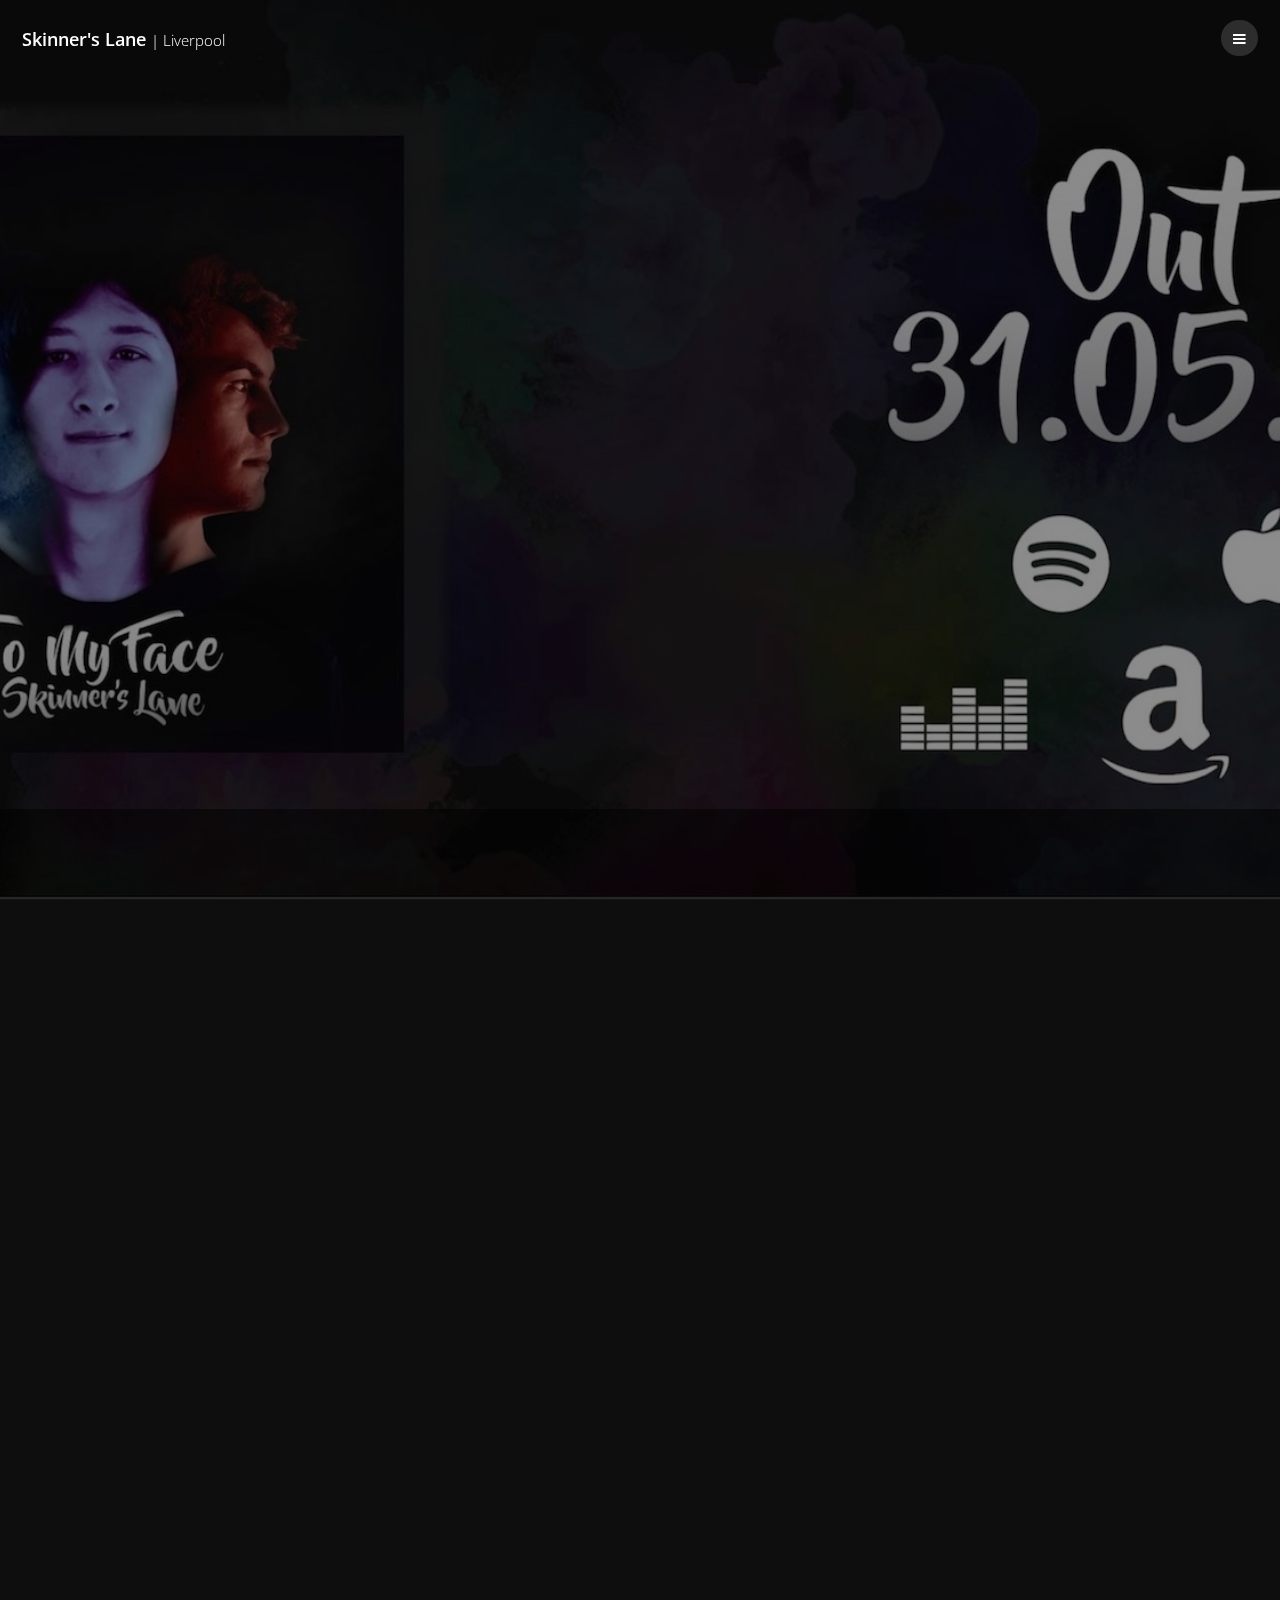
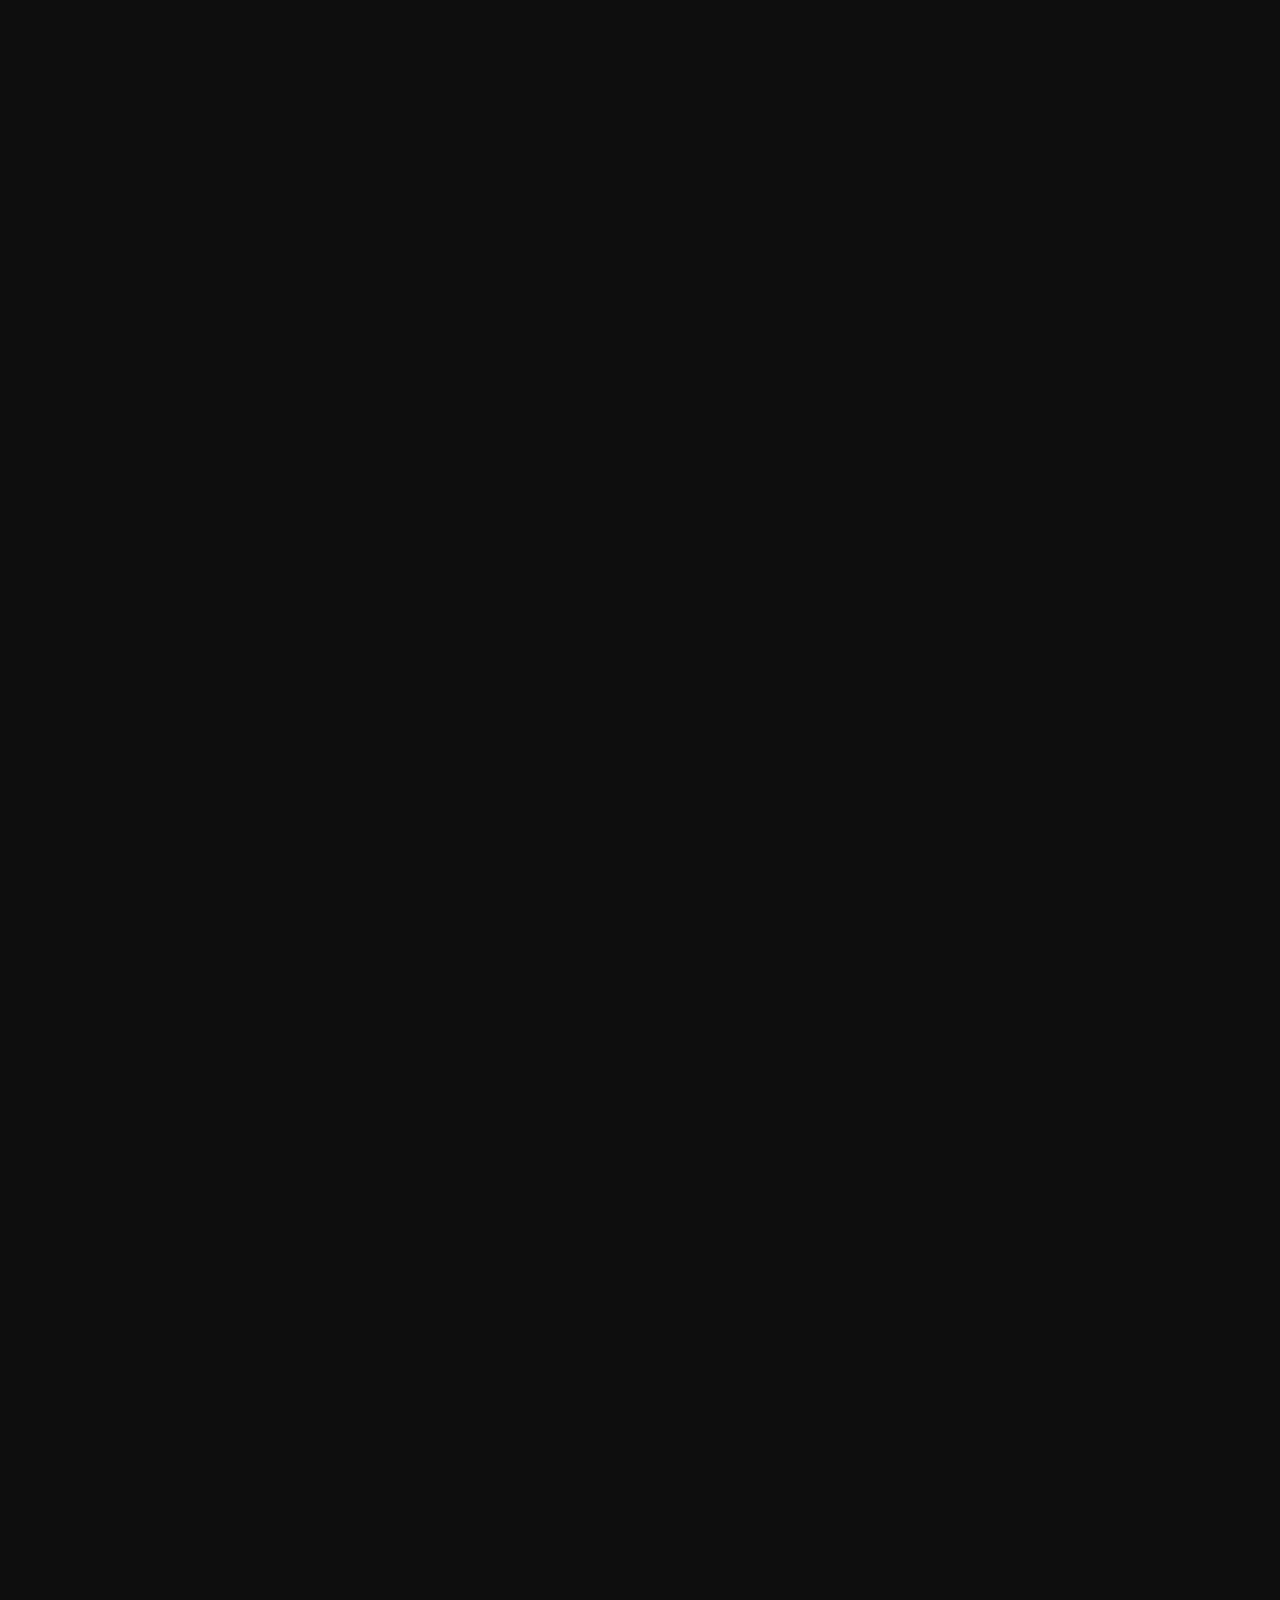
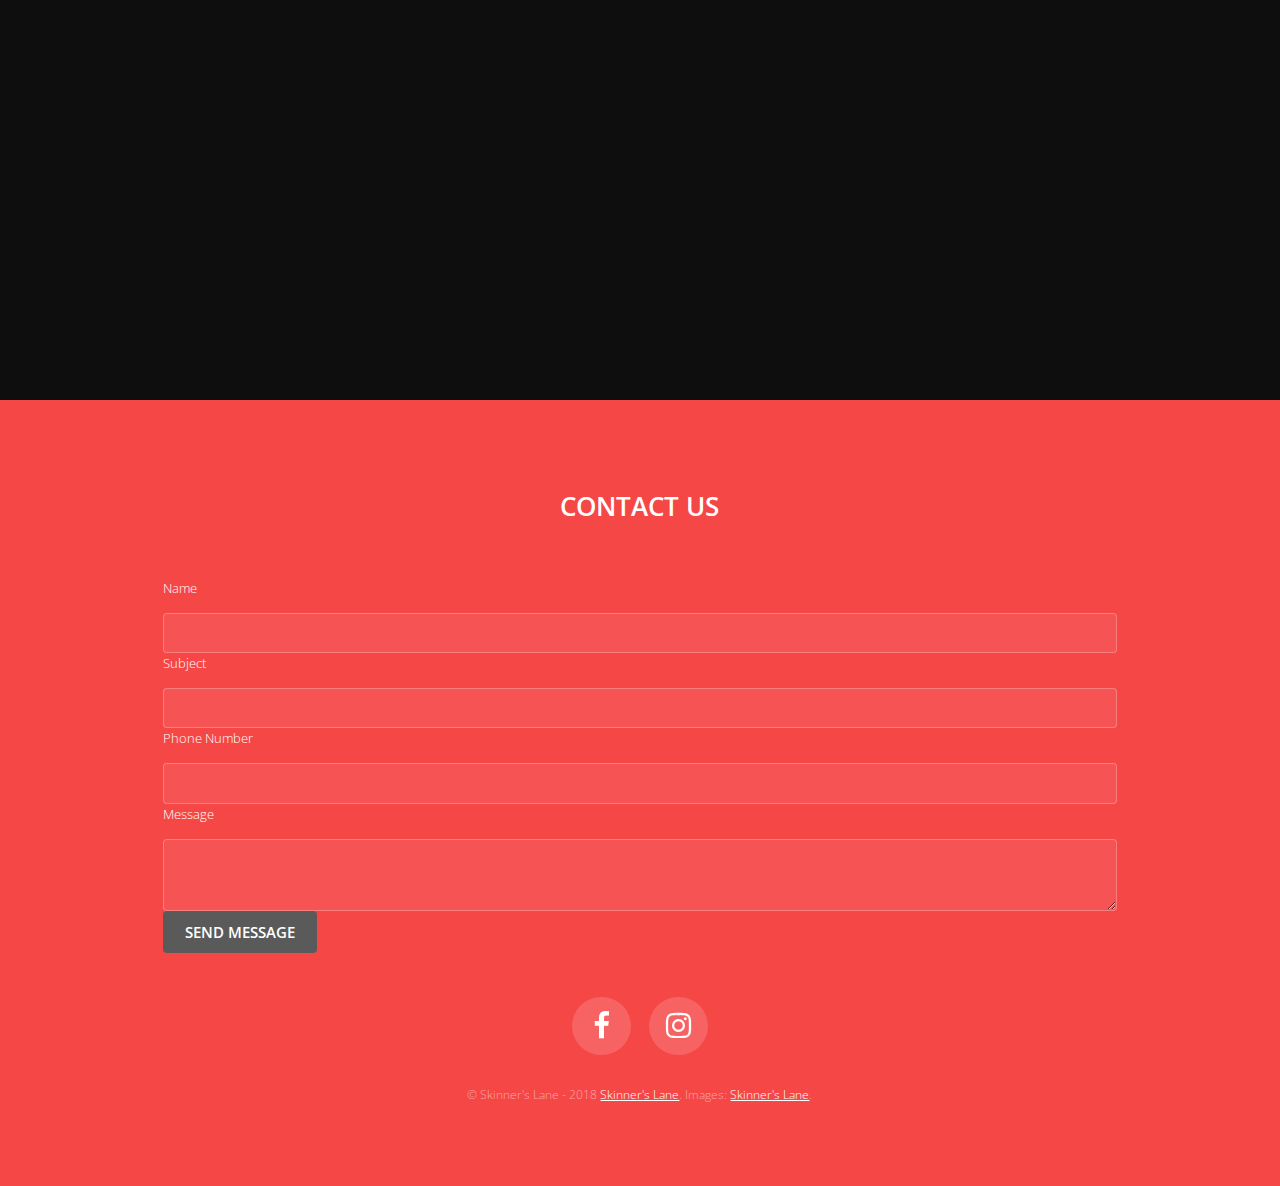
<file: index.html>
<!DOCTYPE HTML>
<!--
	Skinner's Lane
	Skinner's Lane - 2018
	Released for free under the Creative Commons Attribution 3.0 license (templated.co/license)
-->
<html>


<audio autoplay loop>
  <source src="assets/audioclip-1525818004.mp3">
</audio>


	<head>
		<title>Skinner's Lane | Liverpool</title>
		<meta charset="utf-8" />
		<meta name="viewport" content="width=device-width, initial-scale=1" />
		<link rel="stylesheet" href="assets/css/main.css" />
	</head>
	<body>

		<!-- Header -->
			<header id="header">
				<div class="logo"><a href="index.html">Skinner's Lane <span>| Liverpool</span></a></div>
				<a href="#menu"><span>Menu</span></a>
			</header>

		<!-- Nav -->
			<nav id="menu">
				<ul class="links">
					<li><a href="index.html">Home</a></li>
					<li><a href="releases.html">Releases</a></li>
					<li><a href="gigs.html">Gigs</a></li>
					<li><a href="instagram.html">Instagram</a></li>
					<li><a href="about.html">About</a></li>
				</ul>
			</nav>

		<!-- Banner -->
		<!--
			Note: To show a background image, set the "data-bg" attribute below
			to the full filename of your image. This is used in each section to set
			the background image.
		-->
			<section id="banner" class="bg-img" data-bg="banner.jpg"
      <div class="inner">

        <!-- The video -->
  <!--      <video autoplay muted loop id="myVideo">
          <source src="banner.mp4" type="video/mp4">
          </video>
  -->

        <!-- Optional: some overlay text to describe the video -->
        <div class="content">
          <h1></h1>
          <p></p>
        <!-- Use a button to pause/play the video with JavaScript -->
        <!--  <button id="myBtn" onclick="myFunction()">Pause</button> -->
        </div>

<!---
					<header>
						<h1>Coming Soon...</h1>
						<h2>24.05.2018</h2>
					</header>
---->
				</div>
				<a href="#one" class="more">Learn More</a>
			</section>

		<!-- One -->
			<section id="one" class="wrapper post bg-img" data-bg="banner2.jpg">
				<div class="inner">
					<article class="box">
						<header>
							<h2>Dear Brighton - Debut Single</h2>
							<p>05.12.2017</p>
						</header>
						<div class="content">
							<p>"The opening rumble of guitar and drums is reminiscent of indie gods Arctic Monkeys and Franz Ferdinand, whilst vocalist Zak’s singing gives a nod to classic punk pop tracks of the late ‘90s and early ‘00s. - Liverpool Noise.
http://smarturl.co/spotifydearbrighton</p>
						</div>
						<footer>
							<a href="releases.html" class="button alt">Learn More</a>
						</footer>
					</article>
				</div>
				<a href="#two" class="more">Learn More</a>
			</section>

		<!-- Two -->
			<section id="two" class="wrapper post bg-img" data-bg="parkgate.jpg">
				<div class="inner">
					<article class="box">
						<header>
							<h1></h1>
							<h2>Parkgate Fest</h2>
							<p>02.06.2018</p>
							<p>Courtesy of LIPA 4 BACE, money raised will also go towards B.A.C.E, a charity raising money to support villagers in rural Gambia</p>
						</header>
						<div class="content">
							<h1></h1>
							<p></p>
						</div>
						<footer>
							<a href="gigs.html" class="button alt">Learn More</a>
						</footer>
					</article>
				</div>
				<a href="#three" class="more">Learn More</a>
			</section>

		<!-- Three -->
			<section id="three" class="wrapper post bg-img" data-bg="banner4.jpg">
				<div class="inner">
					<article class="box">
						<header>
							<h2>Instagram</h2>
							<p>09.04.2018</p>
						</header>
						<div class="content">
							<p>skinners.lane</p>
						</div>
						<footer>
							<a href="instagram.html" class="button alt">Learn More</a>
						</footer>
					</article>
				</div>
				<a href="#four" class="more">Learn More</a>
			</section>

		<!-- Footer -->
			<footer id="footer">
				<div class="inner">

					<h2>Contact Us</h2>

					<form name="contact" method="post">
						<label>Name</label>
						<input type="text" name="name" />
						<label>Subject</label>
						<input type="text" name="subject" />
						<label>Phone Number</label>
						<input type="text" name="phone" />
						<label>Message</label>
						<textarea name="message"></textarea>

						<input type="submit" name="send" value="Send Message" />
					</form>

					<!-- Contact Form Here -->
					<script>
						var form = document.forms["contact"];
						form.addEventListener('submit',contact_submit,false);

						function contact_submit(e) {
							// Stop Form From Submitting
							e.preventDefault();

							// Set Initial Variables
							var target = e.target || e.srcElement;
							var to = 'lacvinhdo@google.com';
							var uri = 'mailto:' + to;
							var body = '';

							// Set Form Values to Variables
							var name = target.elements['name'].value;
							var subject = target.elements['subject'].value;
							var phone = target.elements['phone'].value;
							var message = target.elements['message'].value;

							// Build Body / Message with all Input Fields
							body += message + "\r\n\r\n";
							body += "Name: " + name + "\r\n";
							body += "Phone Number: " + phone + "\r\n";

							// Build final Mailto URI
							uri += '?subject=' + encodeURIComponent(subject);
							uri += '&body=' + encodeURIComponent(body);

							// Open Mailto in New Window / Tab
							window.open(uri,'_blank');
						}
					</script>

					<script type="application/ld+json">
							{
							  "@context": "http://skinnerslane.com",
							  "@type": "Rock Band",
							  "url": "http://skinnerslane.com",
							  "name": "Skinner's Lane",
								"bandSearch": {
									"@type": "Skinner's Lane",
									"location": "Liverpool, UK",
									"Influence": {"Franz Ferdinand", "Black Keys", "Royal Blood", "Artic Monkeys" },
								}
								"contactPoint": {
							    "@type": "ContactPoint",
							    "email": "zak.langforddo@gmail.com",
							    "event": "Gigs"
							  }
							}
						</script>

					<ul class="icons">
						<li><a href="https://www.facebook.com/skinnerslane/" class="icon round fa-facebook"><span class="label">Facebook</span></a></li>
						<li><a href="https://www.instagram.com/skinners.lane/" class="icon round fa-instagram"><span class="label">Instagram</span></a></li>
					</ul>

					<div class="copyright">
						&copy; Skinner's Lane - 2018 <a href="https://www.facebook.com/skinnerslane/">Skinner's Lane</a>. Images: <a href="https://www.facebook.com/skinnerslane/">Skinner's Lane</a>.
					</div>

				</div>
			</footer>

		<!-- Scripts -->
			<script src="assets/js/jquery.min.js"></script>
			<script src="assets/js/jquery.scrolly.min.js"></script>
			<script src="assets/js/jquery.scrollex.min.js"></script>
			<script src="assets/js/skel.min.js"></script>
			<script src="assets/js/util.js"></script>
			<script src="assets/js/main.js"></script>

	</body>

</html>
</file>
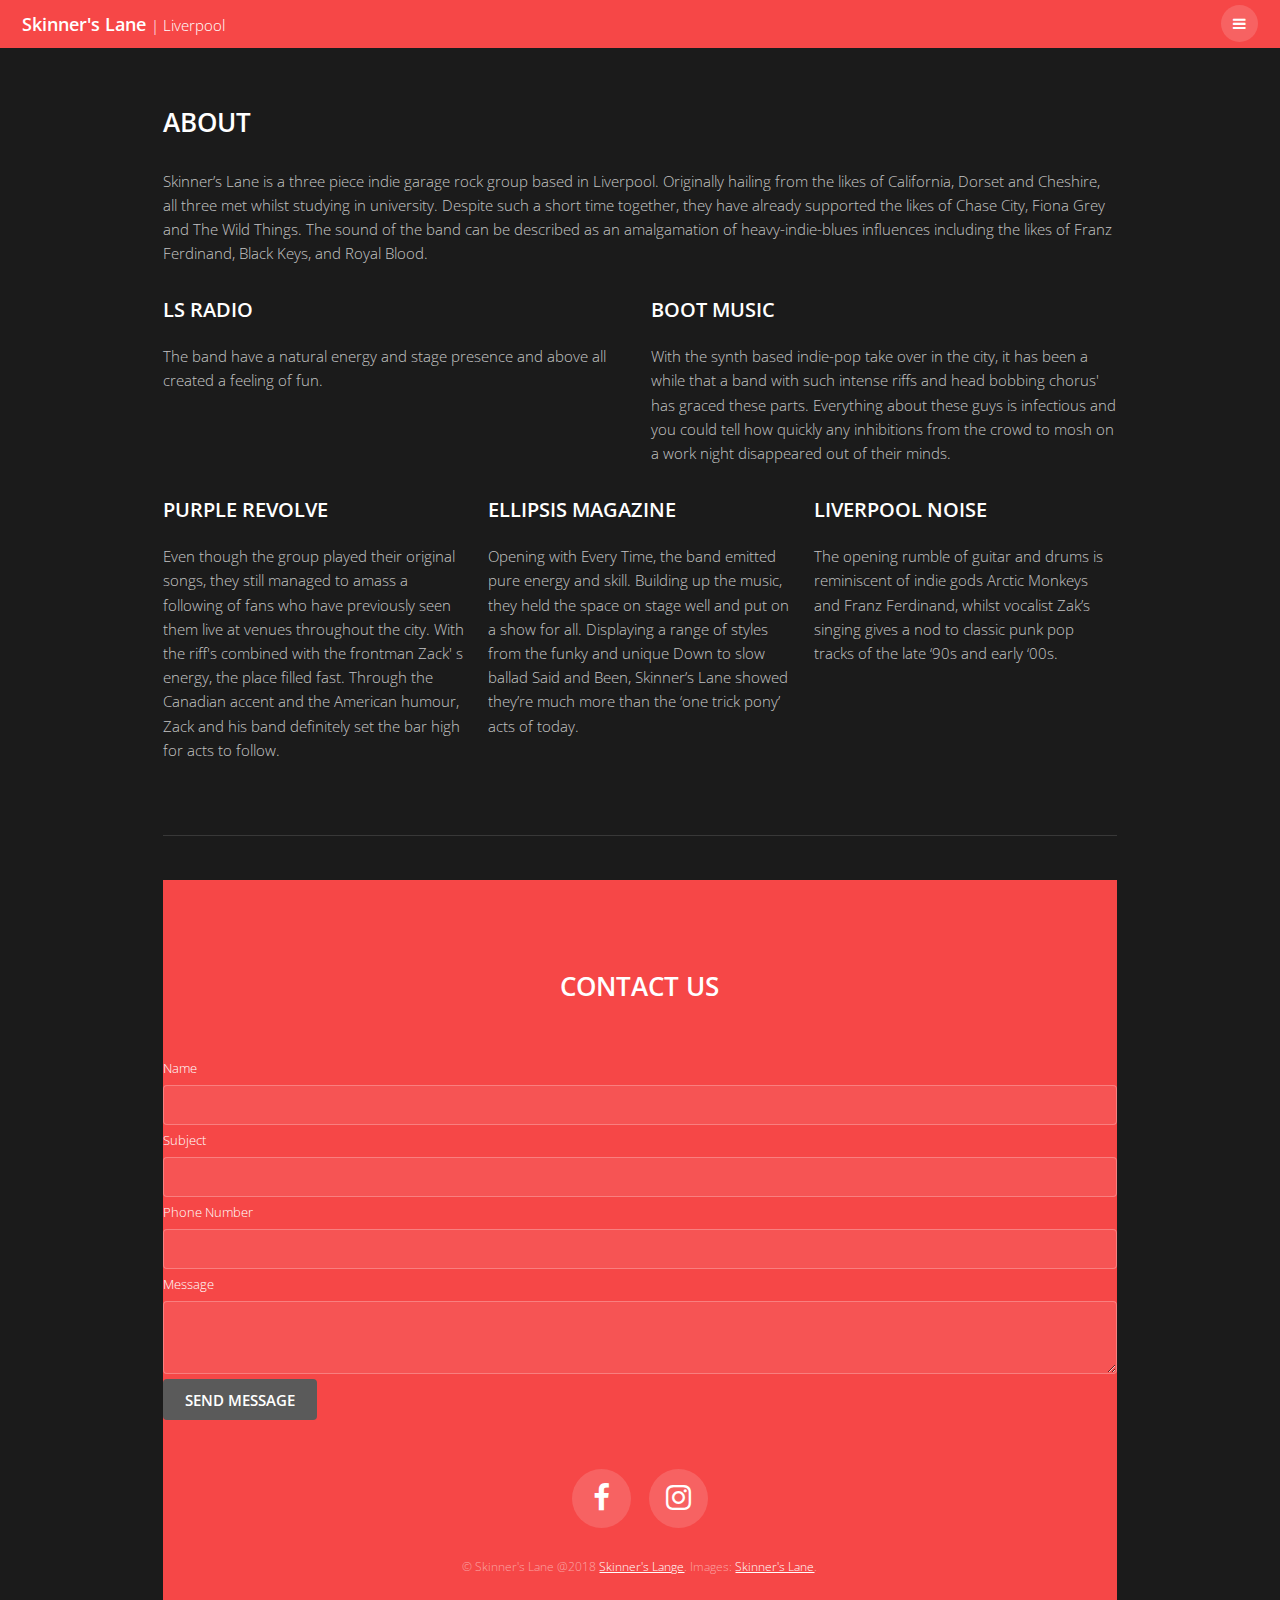
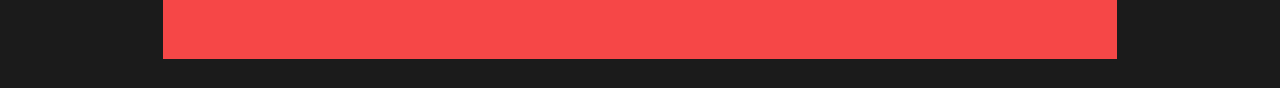
<file: about.html>
<!DOCTYPE HTML>
<!--
	Skinner's Lane | Liverpool
-->
<html>
	<head>
		<title>Skinner's Lane</title>
		<meta charset="utf-8" />
		<meta name="viewport" content="width=device-width, initial-scale=1" />
		<link rel="stylesheet" href="assets/css/main.css" />
	</head>
	<body class="subpage">

		<!-- Header -->
			<header id="header" class="alt">
				<div class="logo"><a href="index.html">Skinner's Lane <span>| Liverpool</span></a></div>
				<a href="#menu"><span>Menu</span></a>
			</header>

		<!-- Nav -->
			<nav id="menu">
				<ul class="links">
					<li><a href="index.html">Home</a></li>
					<li><a href="releases.html">Releases</a></li>
					<li><a href="gigs.html">Gigs</a></li>
					<li><a href="instagram.html">Instagram</a></li>
					<li><a href="about.html">About</a></li>
				</ul>
			</nav>

		<!-- Main -->
			<div id="main" class="container">

				<!-- Content -->
					<h2>About</h2>
					<p>Skinner’s Lane is a three piece indie garage rock group based in Liverpool. Originally hailing from the likes of California, Dorset and Cheshire, all three met whilst studying in university. Despite such a short time together, they have already supported the likes of Chase City, Fiona Grey and The Wild Things. The sound of the band can be described as an amalgamation of heavy-indie-blues influences including the likes of Franz Ferdinand, Black Keys, and Royal Blood.</p>
					<div class="row">
						<div class="6u 12u$(small)">
							<h3>LS Radio</h3>
							<p>The band have a natural energy and stage presence and above all created a feeling of fun.</p>
						</div>
						<div class="6u$ 12u$(small)">
							<h3>Boot Music</h3>
							<p>With the synth based indie-pop take over in the city, it has been a while that a band with such intense riffs and head bobbing chorus' has graced these parts. Everything about these guys is infectious and you could tell how quickly any inhibitions from the crowd to mosh on a work night disappeared out of their minds.</p>
						</div>
						<!-- Break -->
						<div class="4u 12u$(medium)">
							<h3>Purple Revolve</h3>
							<p>Even though the group played their original songs, they still managed to amass a following of fans who have previously seen them live at venues throughout the city. With the riff's combined with the frontman Zack' s energy, the place filled fast. Through the Canadian accent and the American humour, Zack and his band definitely set the bar high for acts to follow.</p>
						</div>
						<div class="4u 12u$(medium)">
							<h3>Ellipsis Magazine</h3>
							<p>Opening with Every Time, the band emitted pure energy and skill. Building up the music, they held the space on stage well and put on a show for all. Displaying a range of styles from the funky and unique Down to slow ballad Said and Been, Skinner’s Lane showed they’re much more than the ‘one trick pony’ acts of today.</p>
						</div>
						<div class="4u$ 12u$(medium)">
							<h3>Liverpool Noise</h3>
							<p>The opening rumble of guitar and drums is reminiscent of indie gods Arctic Monkeys and Franz Ferdinand, whilst vocalist Zak’s singing gives a nod to classic punk pop tracks of the late ‘90s and early ‘00s.</p>
						</div>
					</div>

				<hr class="major" />

		<!-- Footer -->
			<footer id="footer">
				<div class="inner">

					<h2>Contact Us</h2>


					<style>
					form > input, form > textarea, form > label {
						display: block;
						margin-bottom: 5px;
					}
					</style>

					<form name="contact" method="post">
						<label>Name</label>
						<input type="text" name="name" />
						<label>Subject</label>
						<input type="text" name="subject" />
						<label>Phone Number</label>
						<input type="text" name="phone" />
						<label>Message</label>
						<textarea name="message"></textarea>

						<input type="submit" name="send" value="Send Message" />
					</form>

					<!-- Contact Form Here -->
					<script>
						var form = document.forms["contact"];
						form.addEventListener('submit',contact_submit,false);

						function contact_submit(e) {
							// Stop Form From Submitting
							e.preventDefault();

							// Set Initial Variables
							var target = e.target || e.srcElement;
							var to = 'lacvinhdo@google.com';
							var uri = 'mailto:' + to;
							var body = '';

							// Set Form Values to Variables
							var name = target.elements['name'].value;
							var subject = target.elements['subject'].value;
							var phone = target.elements['phone'].value;
							var message = target.elements['message'].value;

							// Build Body / Message with all Input Fields
							body += message + "\r\n\r\n";
							body += "Name: " + name + "\r\n";
							body += "Phone Number: " + phone + "\r\n";

							// Build final Mailto URI
							uri += '?subject=' + encodeURIComponent(subject);
							uri += '&body=' + encodeURIComponent(body);

							// Open Mailto in New Window / Tab
							window.open(uri,'_blank');
						}
					</script>


					<ul class="icons">
						<li><a href="https://www.facebook.com/skinnerslane/" class="icon round fa-facebook"><span class="label">Facebook</span></a></li>
						<li><a href="https://www.instagram.com/skinners.lane/" class="icon round fa-instagram"><span class="label">Instagram</span></a></li>
					</ul>

					<div class="copyright">
						&copy; Skinner's Lane @2018 <a href="https://www.facebook.com/skinnerslane/">Skinner's Lange</a>. Images: <a href="https://www.facebook.com/skinnerslane/"">Skinner's Lane</a>.
					</div>

				</div>
			</footer>

		<!-- Scripts -->
			<script src="assets/js/jquery.min.js"></script>
			<script src="assets/js/jquery.scrolly.min.js"></script>
			<script src="assets/js/jquery.scrollex.min.js"></script>
			<script src="assets/js/skel.min.js"></script>
			<script src="assets/js/util.js"></script>
			<script src="assets/js/main.js"></script>

	</body>
</html>
</file>
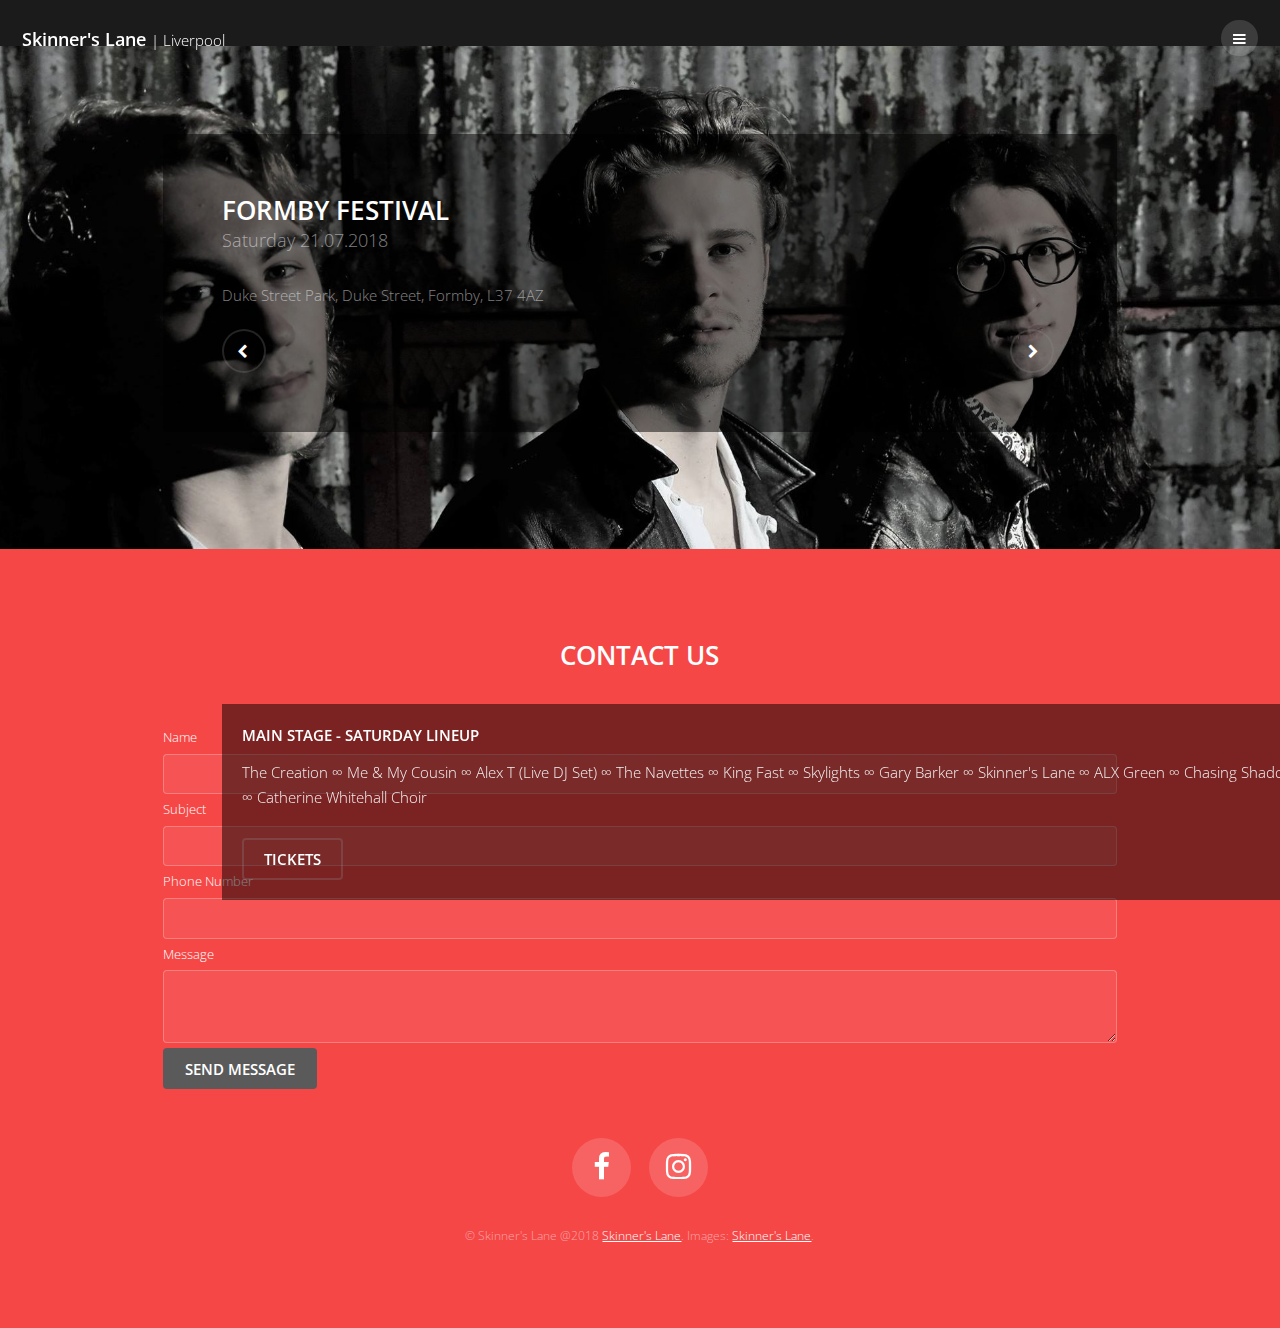
<file: formby-festival.html>
<!DOCTYPE HTML>
<!--
	Road Trip by TEMPLATED
	templated.co @templatedco
	Released for free under the Creative Commons Attribution 3.0 license (templated.co/license)
-->
<html>
	<head>
		<title>Skinner's Lane</title>
		<meta charset="utf-8" />
		<meta name="viewport" content="width=device-width, initial-scale=1" />
		<link rel="stylesheet" href="assets/css/main.css" />
	</head>
	<body class="subpage">

		<!-- Header -->
<!--			<header id="header" class="alt">
				<div class="logo"><a href="index.html">Skinner's Lange <span>| Liverpool</span></a></div>
				<a href="#menu"><span>Menu</span></a>
			</header>

-->
			<header id="header">
				<div class="logo"><a href="index.html">Skinner's Lane <span>| Liverpool</span></a></div>
				<a href="#menu"><span>Menu</span></a>
			</header>

		<!-- Nav -->
			<nav id="menu">
				<ul class="links">
					<li><a href="index.html">Home</a></li>
					<li><a href="releases.html">Releases</a></li>
					<li><a href="gigs.html">Gigs</a></li>
					<li><a href="instagram.html">Instagram</a></li>
					<li><a href="about.html">About</a></li>
				</ul>
			</nav>

		<!-- Content -->
		<!--
			Note: To show a background image, set the "data-bg" attribute below
			to the full filename of your image. This is used in each section to set
			the background image.
		-->
			<section id="post" class="wrapper bg-img" data-bg="banner2.jpg">
				<div class="inner">
					<article class="box">
						<header>
							<h2>Formby Festival</h2>
							<p>Saturday 21.07.2018</p>
							<p>Duke Street Park, Duke Street, Formby, L37 4AZ</p>
						</header>
						<div class="content">
							<h1>Main Stage - Saturday Lineup</h1>
							<p>The Creation ∞ Me & My Cousin ∞ Alex T (Live DJ Set) ∞ The Navettes ∞ King Fast ∞ Skylights ∞ Gary Barker ∞ Skinner's Lane ∞ ALX Green ∞ Chasing Shadows ∞ M60 ∞ Matthew Strong ∞ Catherine Whitehall Choir</p>
							<footer>
								<a href="http://formbyfestival.co.uk/tickets/" class="button alt">Tickets</a>
							</footer>
						</div>
						<footer>
							<ul class="actions">
								<li><a href="spinenoisespresents.html" class="button alt icon fa-chevron-left"><span class="label">Previous</span></a></li>
								<li><a href="#" class="button alt icon fa-chevron-right"><span class="label">Next</span></a></li>
							</ul>
						</footer>
					</article>
				</div>
			</section>

		<!-- Footer -->
			<footer id="footer">
				<div class="inner">

					<h2>Contact Us</h2>


					<style>
					form > input, form > textarea, form > label {
						display: block;
						margin-bottom: 5px;
					}
					</style>

					<form name="contact" method="post">
						<label>Name</label>
						<input type="text" name="name" />
						<label>Subject</label>
						<input type="text" name="subject" />
						<label>Phone Number</label>
						<input type="text" name="phone" />
						<label>Message</label>
						<textarea name="message"></textarea>

						<input type="submit" name="send" value="Send Message" />
					</form>

					<!-- Contact Form Here -->
					<script>
						var form = document.forms["contact"];
						form.addEventListener('submit',contact_submit,false);

						function contact_submit(e) {
							// Stop Form From Submitting
							e.preventDefault();

							// Set Initial Variables
							var target = e.target || e.srcElement;
							var to = 'lacvinhdo@google.com';
							var uri = 'mailto:' + to;
							var body = '';

							// Set Form Values to Variables
							var name = target.elements['name'].value;
							var subject = target.elements['subject'].value;
							var phone = target.elements['phone'].value;
							var message = target.elements['message'].value;

							// Build Body / Message with all Input Fields
							body += message + "\r\n\r\n";
							body += "Name: " + name + "\r\n";
							body += "Phone Number: " + phone + "\r\n";

							// Build final Mailto URI
							uri += '?subject=' + encodeURIComponent(subject);
							uri += '&body=' + encodeURIComponent(body);

							// Open Mailto in New Window / Tab
							window.open(uri,'_blank');
						}
					</script>

					<ul class="icons">
						<li><a href="https://www.facebook.com/skinnerslane/" class="icon round fa-facebook"><span class="label">Facebook</span></a></li>
						<li><a href="https://www.instagram.com/skinners.lane/" class="icon round fa-instagram"><span class="label">Instagram</span></a></li>
					</ul>

					<div class="copyright">
						&copy; Skinner's Lane @2018 <a href="https://www.facebook.com/skinnerslane/">Skinner's Lane</a>. Images: <a href="https://www.facebook.com/skinnerslane/">Skinner's Lane</a>.
					</div>

				</div>
			</footer>

		<!-- Scripts -->
			<script src="assets/js/jquery.min.js"></script>
			<script src="assets/js/jquery.scrolly.min.js"></script>
			<script src="assets/js/jquery.scrollex.min.js"></script>
			<script src="assets/js/skel.min.js"></script>
			<script src="assets/js/util.js"></script>
			<script src="assets/js/main.js"></script>

	</body>
</html>
</file>
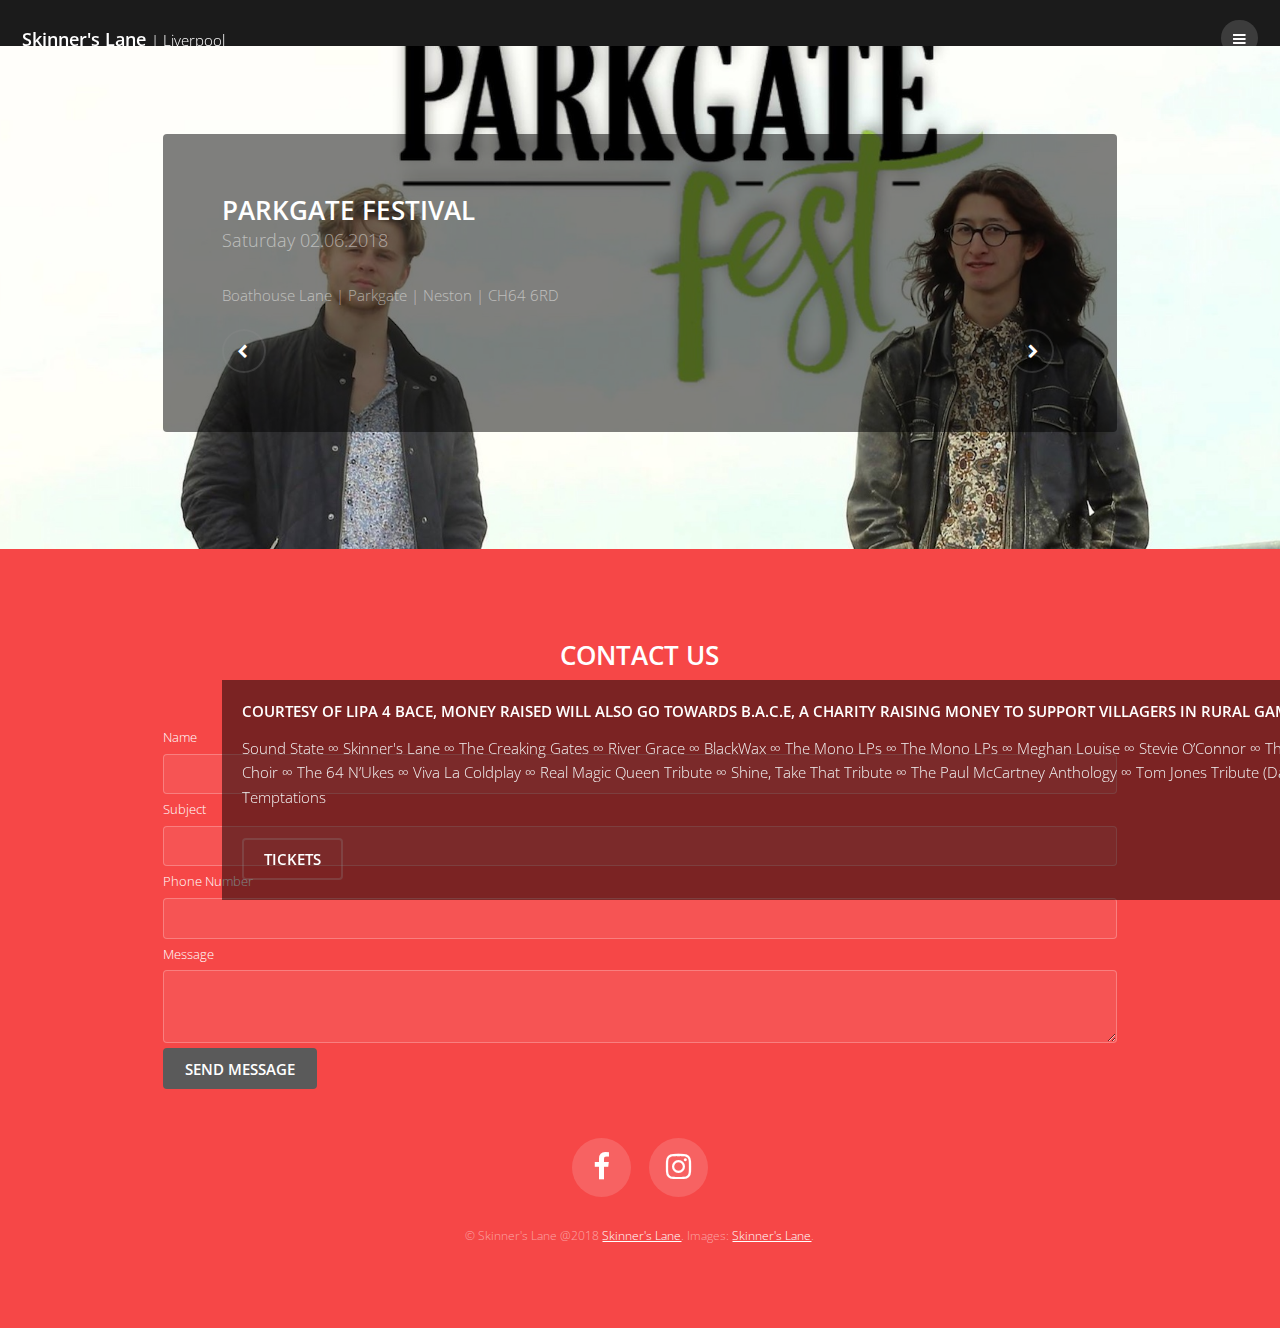
<file: gigs.html>
<!DOCTYPE HTML>
<!--
	Road Trip by TEMPLATED
	templated.co @templatedco
	Released for free under the Creative Commons Attribution 3.0 license (templated.co/license)
-->
<html>
	<head>
		<title>Skinner's Lane</title>
		<meta charset="utf-8" />
		<meta name="viewport" content="width=device-width, initial-scale=1" />
		<link rel="stylesheet" href="assets/css/main.css" />
	</head>
	<body class="subpage">

		<!-- Header -->
	<!--		<header id="header" class="alt">
				<div class="logo"><a href="index.html">Skinner's Lange <span>| Liverpool</span></a></div>
				<a href="#menu"><span>Menu</span></a>
			</header>
-->
			<header id="header">
				<div class="logo"><a href="index.html">Skinner's Lane <span>| Liverpool</span></a></div>
				<a href="#menu"><span>Menu</span></a>
			</header>

		<!-- Nav -->
			<nav id="menu">
				<ul class="links">
					<li><a href="index.html">Home</a></li>
					<li><a href="releases.html">Releases</a></li>
					<li><a href="gigs.html">Gigs</a></li>
					<li><a href="instagram.html">Instagram</a></li>
					<li><a href="about.html">About</a></li>
				</ul>
			</nav>

		<!-- Content -->
		<!--
			Note: To show a background image, set the "data-bg" attribute below
			to the full filename of your image. This is used in each section to set
			the background image.
		-->
			<section id="post" class="wrapper bg-img" data-bg="parkgate.jpg">
				<div class="inner">
					<article class="box">
						<header>
							<h2>Parkgate Festival</h2>
							<p>Saturday 02.06.2018</p>
							<p>Boathouse Lane | Parkgate | Neston | CH64 6RD</p>
						</header>
						<div class="content">
							<h1>Courtesy of LIPA 4 BACE, money raised will also go towards B.A.C.E, a charity raising money to support villagers in rural Gambia.</h1>
							<p>Sound State ∞ Skinner's Lane ∞ The Creaking Gates ∞ River Grace ∞ BlackWax ∞ The Mono LPs ∞ The Mono LPs ∞ Meghan Louise ∞ Stevie O’Connor ∞ The Remnants  Hip & Harmony Choir ∞ The 64 N’Ukes ∞ Viva La Coldplay ∞ Real Magic Queen Tribute ∞ Shine, Take That Tribute ∞ The Paul McCartney Anthology ∞ Tom Jones Tribute (David Kidd) ∞ Sounds of The Temptations</p>
							<footer>
								<a href="http://bit.ly/2sb7i96" class="button alt">Tickets</a>
							</footer>
						</div>
						<footer>
							<ul class="actions">
								<li><a href="#" class="button alt icon fa-chevron-left"><span class="label">Previous</span></a></li>
								<li><a href="spinenoisespresents.html" class="button alt icon fa-chevron-right"><span class="label">Next</span></a></li>
							</ul>
						</footer>
					</article>
				</div>
			</section>

		<!-- Footer -->
			<footer id="footer">
				<div class="inner">

					<h2>Contact Us</h2>


					<style>
					form > input, form > textarea, form > label {
						display: block;
						margin-bottom: 5px;
					}
					</style>

					<form name="contact" method="post">
						<label>Name</label>
						<input type="text" name="name" />
						<label>Subject</label>
						<input type="text" name="subject" />
						<label>Phone Number</label>
						<input type="text" name="phone" />
						<label>Message</label>
						<textarea name="message"></textarea>

						<input type="submit" name="send" value="Send Message" />
					</form>

					<!-- Contact Form Here -->
					<script>
						var form = document.forms["contact"];
						form.addEventListener('submit',contact_submit,false);

						function contact_submit(e) {
							// Stop Form From Submitting
							e.preventDefault();

							// Set Initial Variables
							var target = e.target || e.srcElement;
							var to = 'lacvinhdo@google.com';
							var uri = 'mailto:' + to;
							var body = '';

							// Set Form Values to Variables
							var name = target.elements['name'].value;
							var subject = target.elements['subject'].value;
							var phone = target.elements['phone'].value;
							var message = target.elements['message'].value;

							// Build Body / Message with all Input Fields
							body += message + "\r\n\r\n";
							body += "Name: " + name + "\r\n";
							body += "Phone Number: " + phone + "\r\n";

							// Build final Mailto URI
							uri += '?subject=' + encodeURIComponent(subject);
							uri += '&body=' + encodeURIComponent(body);

							// Open Mailto in New Window / Tab
							window.open(uri,'_blank');
						}
					</script>

					<ul class="icons">
						<li><a href="https://www.facebook.com/skinnerslane/" class="icon round fa-facebook"><span class="label">Facebook</span></a></li>
						<li><a href="https://www.instagram.com/skinners.lane/" class="icon round fa-instagram"><span class="label">Instagram</span></a></li>
					</ul>

					<div class="copyright">
						&copy; Skinner's Lane @2018 <a href="https://www.facebook.com/skinnerslane/">Skinner's Lane</a>. Images: <a href="https://www.facebook.com/skinnerslane/">Skinner's Lane</a>.
					</div>

				</div>
			</footer>

		<!-- Scripts -->
			<script src="assets/js/jquery.min.js"></script>
			<script src="assets/js/jquery.scrolly.min.js"></script>
			<script src="assets/js/jquery.scrollex.min.js"></script>
			<script src="assets/js/skel.min.js"></script>
			<script src="assets/js/util.js"></script>
			<script src="assets/js/main.js"></script>

	</body>
</html>
</file>
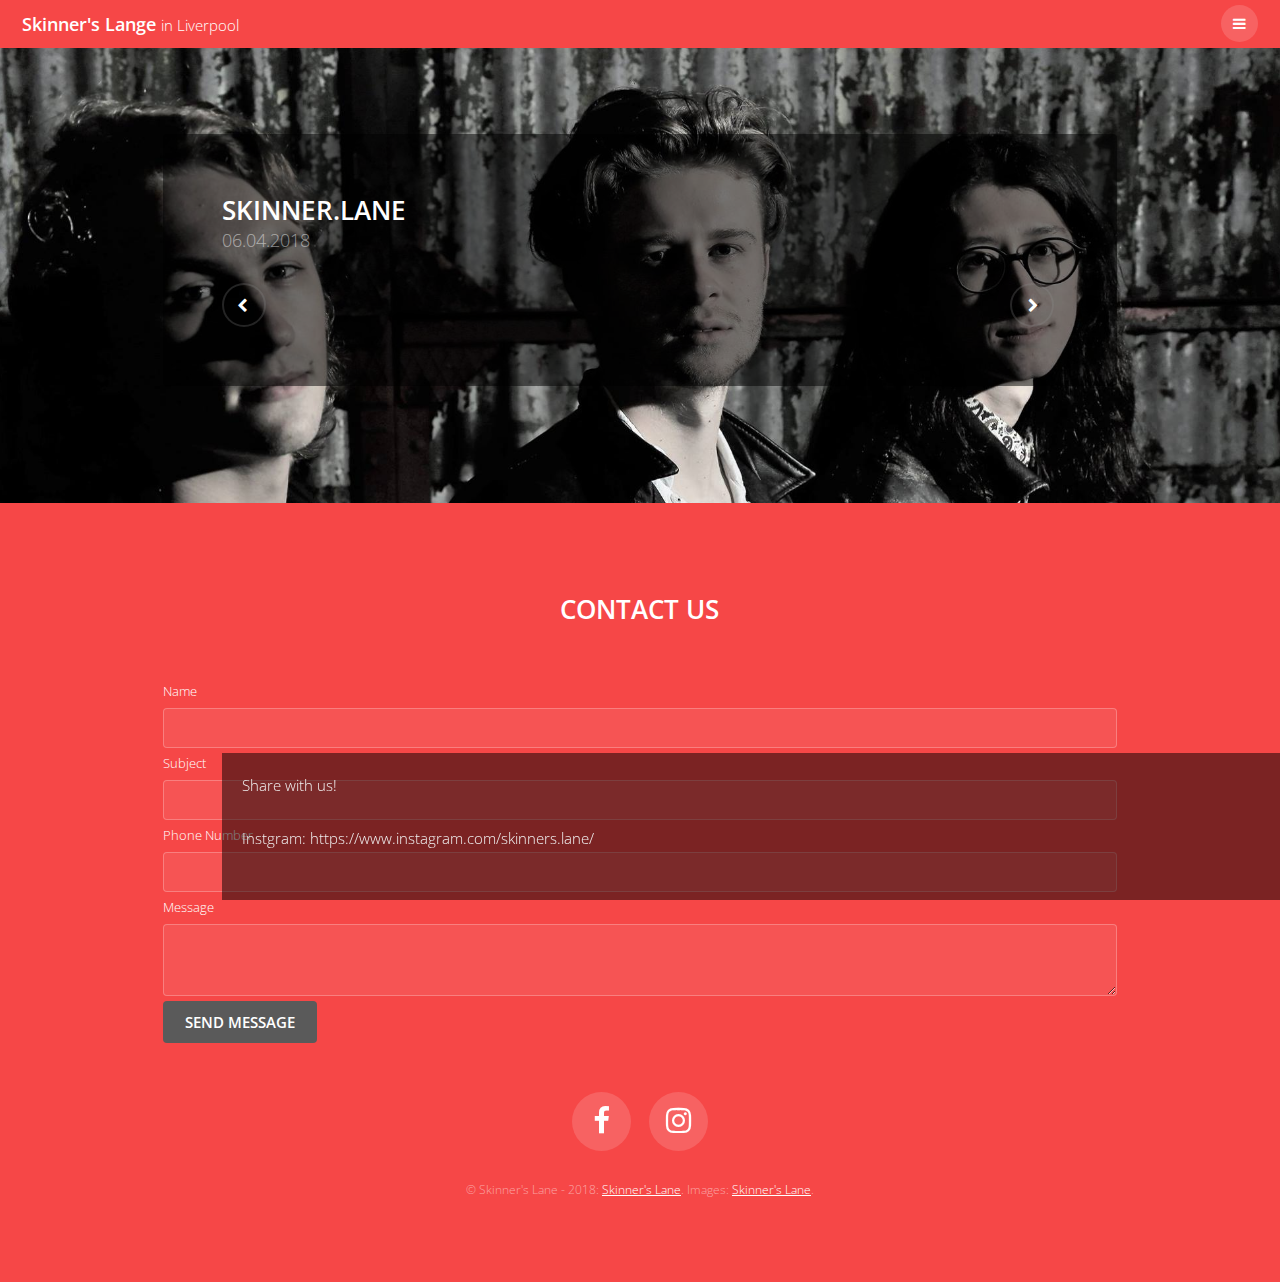
<file: instagram.html>
<!DOCTYPE HTML>
<!--
	Road Trip by TEMPLATED
	templated.co @templatedco
	Released for free under the Creative Commons Attribution 3.0 license (templated.co/license)
-->
<html>
	<head>
		<title>Skinner's Lane</title>
		<meta charset="utf-8" />
		<meta name="viewport" content="width=device-width, initial-scale=1" />
		<link rel="stylesheet" href="assets/css/main.css" />
	</head>
	<body class="subpage">

		<!-- Header -->
			<header id="header" class="alt">
				<div class="logo"><a href="index.html">Skinner's Lange <span>in Liverpool</span></a></div>
				<a href="#menu"><span>Menu</span></a>
			</header>

		<!-- Nav -->
			<nav id="menu">
				<ul class="links">
					<li><a href="index.html">Home</a></li>
					<li><a href="releases.html">Releases</a></li>
					<li><a href="gigs.html">Gigs</a></li>
					<li><a href="instagram.html">Instagram</a></li>
					<li><a href="about.html">About</a></li>
				</ul>
			</nav>

		<!-- Content -->
		<!--
			Note: To show a background image, set the "data-bg" attribute below
			to the full filename of your image. This is used in each section to set
			the background image.
		-->
			<section id="post" class="wrapper bg-img" data-bg="banner2.jpg">
				<div class="inner">
					<article class="box">
						<header>
							<h2>skinner.lane</h2>
							<p>06.04.2018</p>
						</header>
						<div class="content">
							<p>Share with us!</p>

							<p>Instgram: https://www.instagram.com/skinners.lane/</p>
						</div>
						<footer>
							<ul class="actions">
								<li><a href="#" class="button alt icon fa-chevron-left"><span class="label">Previous</span></a></li>
								<li><a href="#" class="button alt icon fa-chevron-right"><span class="label">Next</span></a></li>
							</ul>
						</footer>
					</article>
				</div>
			</section>

		<!-- Footer -->
			<footer id="footer">
				<div class="inner">

					<h2>Contact Us</h2>


					<style>
					form > input, form > textarea, form > label {
						display: block;
						margin-bottom: 5px;
					}
					</style>

					<form name="contact" method="post">
						<label>Name</label>
						<input type="text" name="name" />
						<label>Subject</label>
						<input type="text" name="subject" />
						<label>Phone Number</label>
						<input type="text" name="phone" />
						<label>Message</label>
						<textarea name="message"></textarea>

						<input type="submit" name="send" value="Send Message" />
					</form>

					<!-- Contact Form Here -->
					<script>
						var form = document.forms["contact"];
						form.addEventListener('submit',contact_submit,false);

						function contact_submit(e) {
							// Stop Form From Submitting
							e.preventDefault();

							// Set Initial Variables
							var target = e.target || e.srcElement;
							var to = 'lacvinhdo@google.com';
							var uri = 'mailto:' + to;
							var body = '';

							// Set Form Values to Variables
							var name = target.elements['name'].value;
							var subject = target.elements['subject'].value;
							var phone = target.elements['phone'].value;
							var message = target.elements['message'].value;

							// Build Body / Message with all Input Fields
							body += message + "\r\n\r\n";
							body += "Name: " + name + "\r\n";
							body += "Phone Number: " + phone + "\r\n";

							// Build final Mailto URI
							uri += '?subject=' + encodeURIComponent(subject);
							uri += '&body=' + encodeURIComponent(body);

							// Open Mailto in New Window / Tab
							window.open(uri,'_blank');
						}
					</script>


					<ul class="icons">
						<li><a href="https://www.facebook.com/skinnerslane/" class="icon round fa-facebook"><span class="label">Facebook</span></a></li>
						<li><a href="https://www.instagram.com/skinners.lane/" class="icon round fa-instagram"><span class="label">Instagram</span></a></li>
					</ul>

					<div class="copyright">
						&copy; Skinner's Lane - 2018: <a href="https://www.facebook.com/skinnerslane/">Skinner's Lane</a>. Images: <a href="https://www.facebook.com/skinnerslane/">Skinner's Lane</a>.
					</div>

				</div>
			</footer>

		<!-- Scripts -->
			<script src="assets/js/jquery.min.js"></script>
			<script src="assets/js/jquery.scrolly.min.js"></script>
			<script src="assets/js/jquery.scrollex.min.js"></script>
			<script src="assets/js/skel.min.js"></script>
			<script src="assets/js/util.js"></script>
			<script src="assets/js/main.js"></script>

	</body>
</html>
</file>
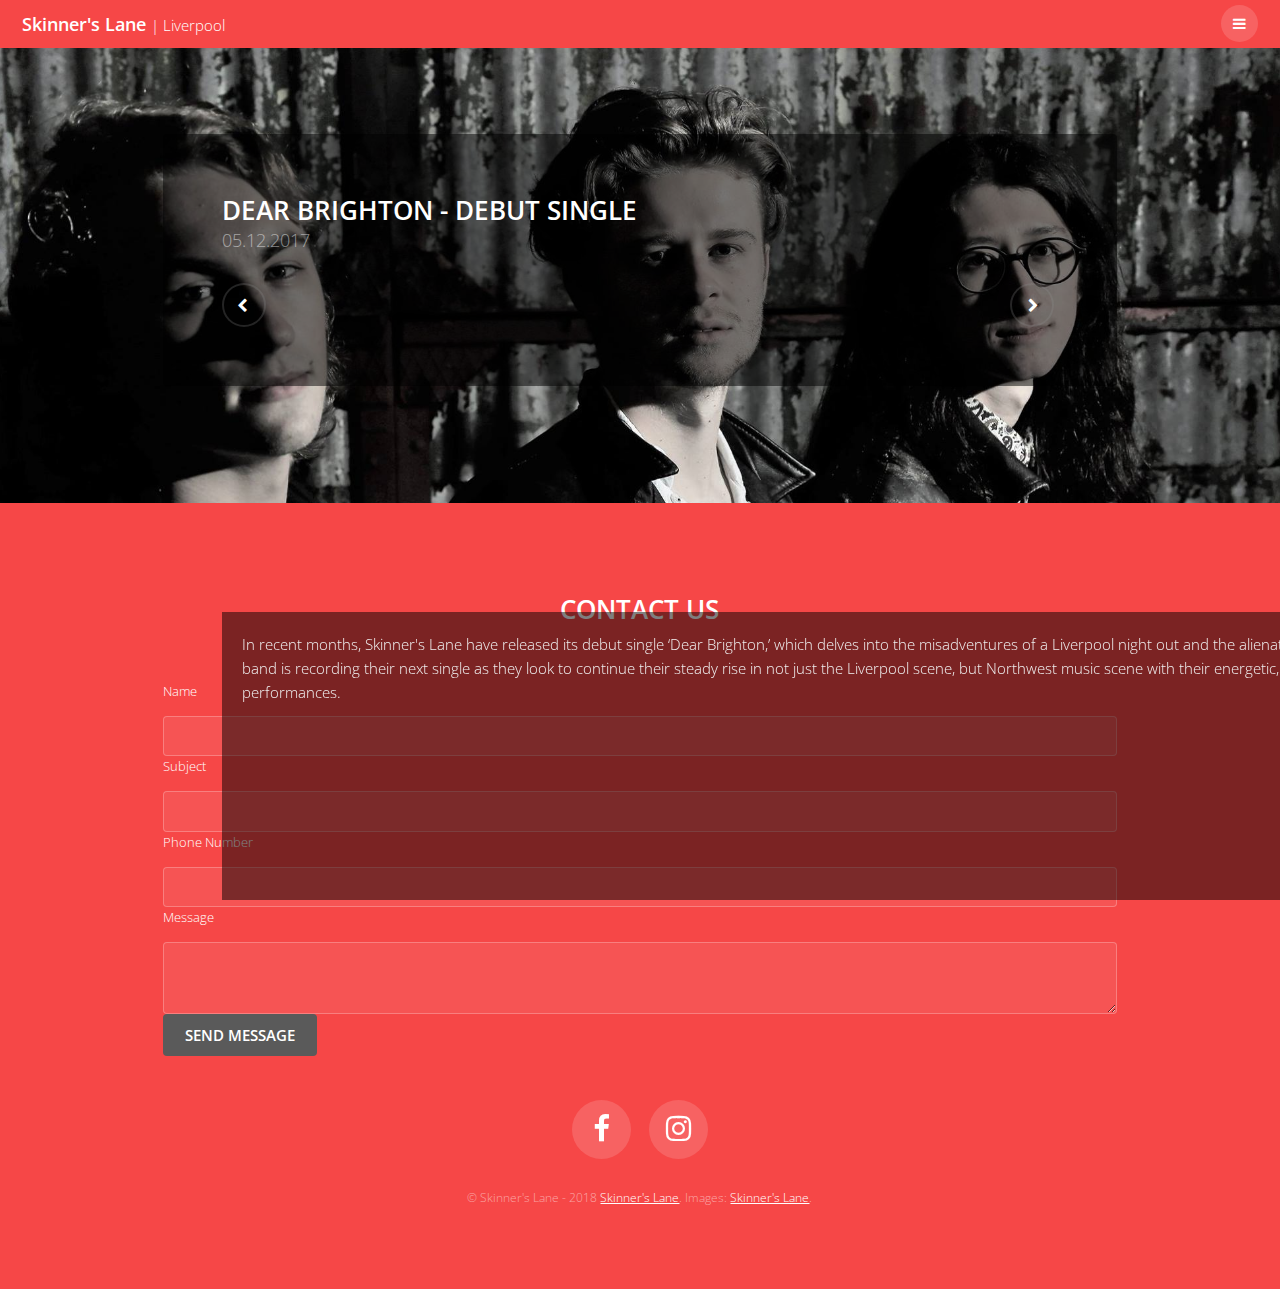
<file: releases.html>
<!DOCTYPE HTML>
<!--
	Road Trip by TEMPLATED
	templated.co @templatedco
	Released for free under the Creative Commons Attribution 3.0 license (templated.co/license)
-->
<html>
	<head>
		<title>Skinner's Lane</title>
		<meta charset="utf-8" />
		<meta name="viewport" content="width=device-width, initial-scale=1" />
		<link rel="stylesheet" href="assets/css/main.css" />
	</head>
	<body class="subpage">

		<!-- Header -->
			<header id="header" class="alt">
				<div class="logo"><a href="index.html">Skinner's Lane <span>| Liverpool</span></a></div>
				<a href="#menu"><span>Menu</span></a>
			</header>

		<!-- Nav -->
			<nav id="menu">
				<ul class="links">
					<li><a href="index.html">Home</a></li>
					<li><a href="releases.html">Releases</a></li>
					<li><a href="gigs.html">Gigs</a></li>
					<li><a href="instagram.html">Instagram</a></li>
					<li><a href="about.html">About</a></li>
				</ul>
			</nav>

		<!-- Content -->
		<!--
			Note: To show a background image, set the "data-bg" attribute below
			to the full filename of your image. This is used in each section to set
			the background image.
		-->
			<section id="post" class="wrapper bg-img" data-bg="banner2.jpg">
				<div class="inner">
					<article class="box">
						<header>
							<h2>Dear Brighton - Debut Single</h2>
							<p>05.12.2017</p>
						</header>
						<div class="content">
							<p>In recent months, Skinner's Lane have released its debut single ‘Dear Brighton,’ which delves into the misadventures of a Liverpool night out and the alienation of society. Currently the band is recording their next single as they look to continue their steady rise in not just the Liverpool scene, but Northwest music scene with their energetic, wild and driving performances.</p>

							<iframe src="https://open.spotify.com/embed/track/5Mg00O0MQo6NS0fhzTKWBk" width="300" height="100" frameborder="0" allowtransparency="true" allow="encrypted-media"></iframe>
							<iframe src="https://tools.applemusic.com/embed/v1/album/1319336351?country=gb" height="140" width="300" frameborder="0"></iframe>
							</div>
						<footer>
							<ul class="actions">
								<li><a href="#" class="button alt icon fa-chevron-left"><span class="label">Previous</span></a></li>
								<li><a href="#" class="button alt icon fa-chevron-right"><span class="label">Next</span></a></li>
							</ul>
						</footer>
					</article>
				</div>
			</section>

		<!-- Footer -->
			<footer id="footer">
				<div class="inner">

					<h2>Contact Us</h2>

					<form name="contact" method="post">
						<label>Name</label>
						<input type="text" name="name" />
						<label>Subject</label>
						<input type="text" name="subject" />
						<label>Phone Number</label>
						<input type="text" name="phone" />
						<label>Message</label>
						<textarea name="message"></textarea>

						<input type="submit" name="send" value="Send Message" />
					</form>

					<!-- Contact Form Here -->
					<script>
						var form = document.forms["contact"];
						form.addEventListener('submit',contact_submit,false);

						function contact_submit(e) {
							// Stop Form From Submitting
							e.preventDefault();

							// Set Initial Variables
							var target = e.target || e.srcElement;
							var to = 'lacvinhdo@google.com';
							var uri = 'mailto:' + to;
							var body = '';

							// Set Form Values to Variables
							var name = target.elements['name'].value;
							var subject = target.elements['subject'].value;
							var phone = target.elements['phone'].value;
							var message = target.elements['message'].value;

							// Build Body / Message with all Input Fields
							body += message + "\r\n\r\n";
							body += "Name: " + name + "\r\n";
							body += "Phone Number: " + phone + "\r\n";

							// Build final Mailto URI
							uri += '?subject=' + encodeURIComponent(subject);
							uri += '&body=' + encodeURIComponent(body);

							// Open Mailto in New Window / Tab
							window.open(uri,'_blank');
						}
					</script>


					<ul class="icons">
						<li><a href="https://www.facebook.com/skinnerslane/" class="icon round fa-facebook"><span class="label">Facebook</span></a></li>
						<li><a href="https://www.instagram.com/skinners.lane/" class="icon round fa-instagram"><span class="label">Instagram</span></a></li>
					</ul>

					<div class="copyright">
						&copy; Skinner's Lane - 2018 <a href="https://www.facebook.com/skinnerslane/">Skinner's Lane</a>. Images: <a href="https://www.facebook.com/skinnerslane/">Skinner's Lane</a>.
					</div>

				</div>
			</footer>

		<!-- Scripts -->
			<script src="assets/js/jquery.min.js"></script>
			<script src="assets/js/jquery.scrolly.min.js"></script>
			<script src="assets/js/jquery.scrollex.min.js"></script>
			<script src="assets/js/skel.min.js"></script>
			<script src="assets/js/util.js"></script>
			<script src="assets/js/main.js"></script>

	</body>
</html>
</file>
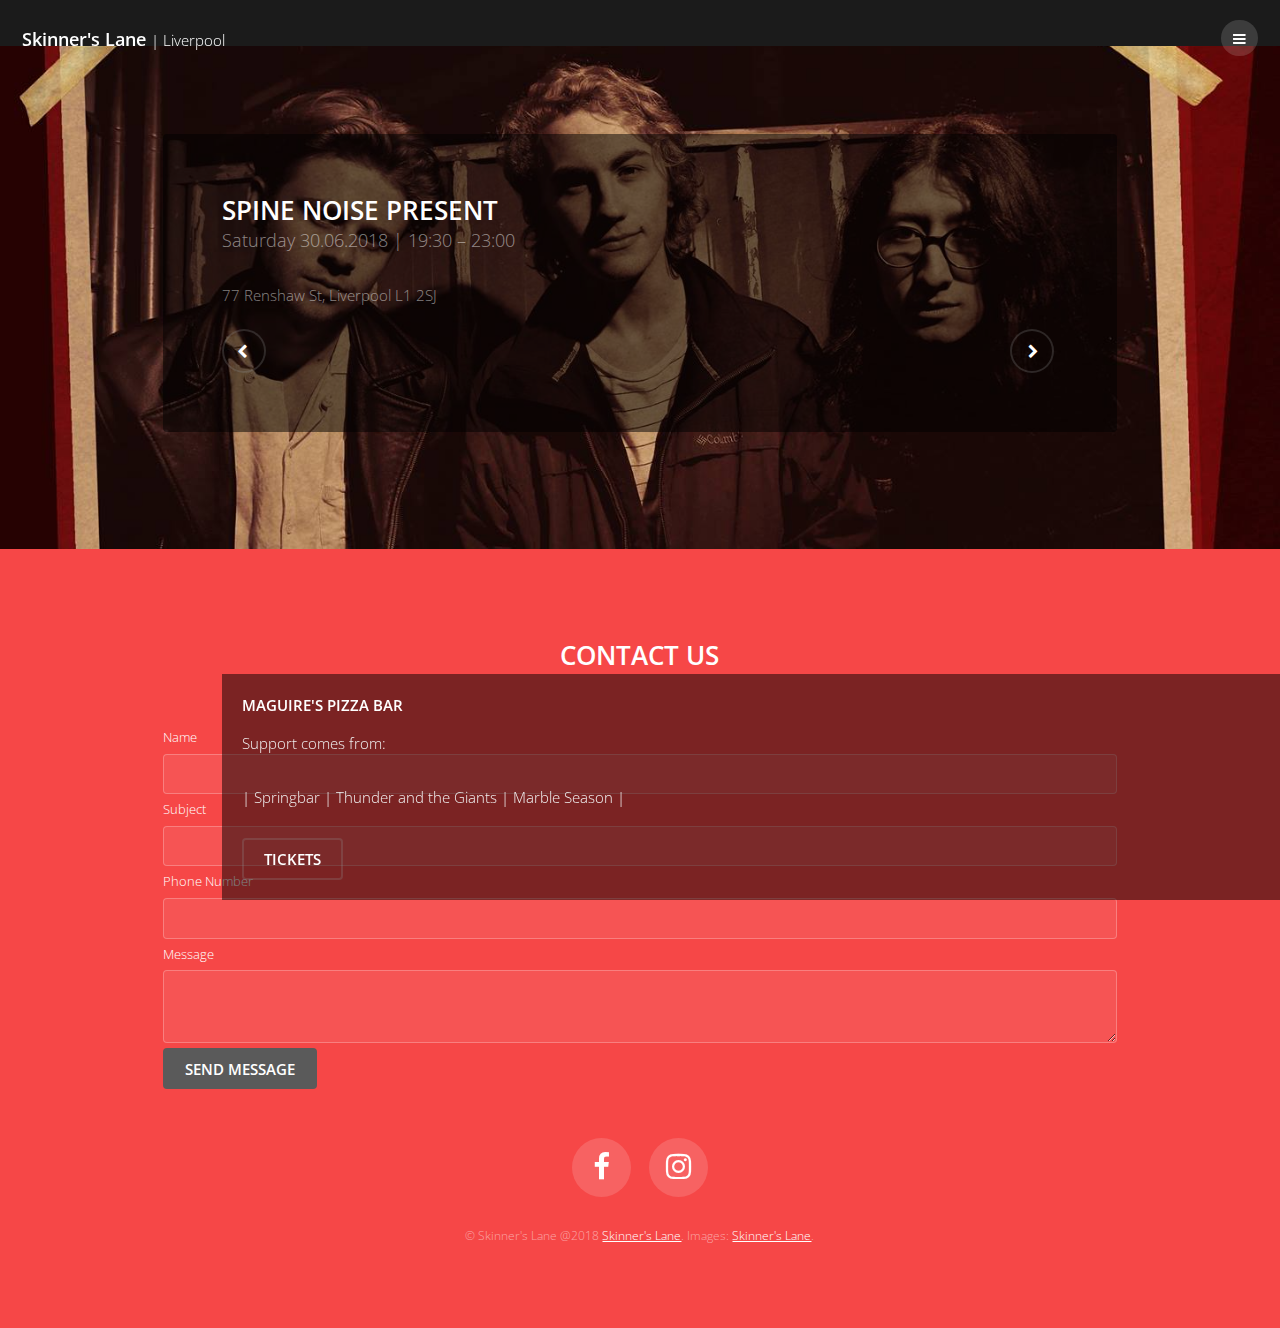
<file: spinenoisespresents.html>
<!DOCTYPE HTML>
<!--

	Road Trip by TEMPLATED
	templated.co @templatedco
	Released for free under the Creative Commons Attribution 3.0 license (templated.co/license)
-->
<html>
	<head>
		<title>Skinner's Lane</title>
		<meta charset="utf-8" />
		<meta name="viewport" content="width=device-width, initial-scale=1" />
		<link rel="stylesheet" href="assets/css/main.css" />
	</head>
	<body class="subpage">


		<!-- Header -->
<!--			<header id="header" class="alt">
				<div class="logo"><a href="index.html">Skinner's Lange <span>| Liverpool</span></a></div>
				<a href="#menu"><span>Menu</span></a>
			</header>
-->
			<header id="header">
				<div class="logo"><a href="index.html">Skinner's Lane <span>| Liverpool</span></a></div>
				<a href="#menu"><span>Menu</span></a>
			</header>

		<!-- Nav -->
			<nav id="menu">
				<ul class="links">
					<li><a href="index.html">Home</a></li>
					<li><a href="releases.html">Releases</a></li>
					<li><a href="gigs.html">Gigs</a></li>
					<li><a href="instagram.html">Instagram</a></li>
					<li><a href="about.html">About</a></li>
				</ul>
			</nav>

		<!-- Content -->
		<!--
			Note: To show a background image, set the "data-bg" attribute below
			to the full filename of your image. This is used in each section to set
			the background image.
		-->
			<section id="post" class="wrapper bg-img" data-bg="banner5.jpg">
				<div class="inner">
					<article class="box">
						<header>
							<h2>Spine Noise Present</h2>
							<p>Saturday 30.06.2018 | 19:30 – 23:00</p>
							<p>77 Renshaw St, Liverpool L1 2SJ</p>
						</header>
						<div class="content">
							<h1>Maguire's Pizza Bar</h1>
							<p>Support comes from:</p>
							<p> | Springbar | Thunder and the Giants | Marble Season |</p>
							<footer>
								<a href="http://bit.ly/2LAyaqX" class="button alt">Tickets</a>
							</footer>
						</div>
						<footer>
							<ul class="actions">
								<li><a href="gigs.html" class="button alt icon fa-chevron-left"><span class="label">Previous</span></a></li>
								<li><a href="formby-festival.html" class="button alt icon fa-chevron-right"><span class="label">Next</span></a></li>
							</ul>
						</footer>
					</article>
				</div>
			</section>

		<!-- Footer -->
			<footer id="footer">
				<div class="inner">

					<h2>Contact Us</h2>


					<style>
					form > input, form > textarea, form > label {
						display: block;
						margin-bottom: 5px;
					}
					</style>

					<form name="contact" method="post">
						<label>Name</label>
						<input type="text" name="name" />
						<label>Subject</label>
						<input type="text" name="subject" />
						<label>Phone Number</label>
						<input type="text" name="phone" />
						<label>Message</label>
						<textarea name="message"></textarea>

						<input type="submit" name="send" value="Send Message" />
					</form>

					<!-- Contact Form Here -->
					<script>
						var form = document.forms["contact"];
						form.addEventListener('submit',contact_submit,false);

						function contact_submit(e) {
							// Stop Form From Submitting
							e.preventDefault();

							// Set Initial Variables
							var target = e.target || e.srcElement;
							var to = 'lacvinhdo@google.com';
							var uri = 'mailto:' + to;
							var body = '';

							// Set Form Values to Variables
							var name = target.elements['name'].value;
							var subject = target.elements['subject'].value;
							var phone = target.elements['phone'].value;
							var message = target.elements['message'].value;

							// Build Body / Message with all Input Fields
							body += message + "\r\n\r\n";
							body += "Name: " + name + "\r\n";
							body += "Phone Number: " + phone + "\r\n";

							// Build final Mailto URI
							uri += '?subject=' + encodeURIComponent(subject);
							uri += '&body=' + encodeURIComponent(body);

							// Open Mailto in New Window / Tab
							window.open(uri,'_blank');
						}
					</script>

					<ul class="icons">
						<li><a href="https://www.facebook.com/skinnerslane/" class="icon round fa-facebook"><span class="label">Facebook</span></a></li>
						<li><a href="https://www.instagram.com/skinners.lane/" class="icon round fa-instagram"><span class="label">Instagram</span></a></li>
					</ul>

					<div class="copyright">
						&copy; Skinner's Lane @2018 <a href="https://www.facebook.com/skinnerslane/">Skinner's Lane</a>. Images: <a href="https://www.facebook.com/skinnerslane/">Skinner's Lane</a>.
					</div>

				</div>
			</footer>

		<!-- Scripts -->
			<script src="assets/js/jquery.min.js"></script>
			<script src="assets/js/jquery.scrolly.min.js"></script>
			<script src="assets/js/jquery.scrollex.min.js"></script>
			<script src="assets/js/skel.min.js"></script>
			<script src="assets/js/util.js"></script>
			<script src="assets/js/main.js"></script>

	</body>
</html>
</file>
<file: assets/css/main.css>
@charset "UTF-8";
@import url(font-awesome.min.css);
@import url("https://fonts.googleapis.com/css?family=Lobster|Open+Sans:300,400,600,700,800");

/*
	Skinner's Lane
	templated.co @templatedco
	Released for free under the Creative Commons Attribution 3.0 license (templated.co/license)
*/

/* Reset */

	html, body, div, span, applet, object, iframe, h1, h2, h3, h4, h5, h6, p, blockquote, pre, a, abbr, acronym, address, big, cite, code, del, dfn, em, img, ins, kbd, q, s, samp, small, strike, strong, sub, sup, tt, var, b, u, i, center, dl, dt, dd, ol, ul, li, fieldset, form, label, legend, table, caption, tbody, tfoot, thead, tr, th, td, article, aside, canvas, details, embed, figure, figcaption, footer, header, hgroup, menu, nav, output, ruby, section, summary, time, mark, audio, video {
		margin: 0;
		padding: 0;
		border: 0;
		font-size: 100%;
		font: inherit;
		vertical-align: baseline;
	}

	article, aside, details, figcaption, figure, footer, header, hgroup, menu, nav, section {
		display: block;
	}

	body {
		line-height: 1;
	}

	ol, ul {
		list-style: none;
	}

	blockquote, q {
		quotes: none;
	}

	blockquote:before, blockquote:after, q:before, q:after {
		content: '';
		content: none;
	}

	table {
		border-collapse: collapse;
		border-spacing: 0;
	}

	body {
		-webkit-text-size-adjust: none;
	}

/* Box Model */

	*, *:before, *:after {
		-moz-box-sizing: border-box;
		-webkit-box-sizing: border-box;
		box-sizing: border-box;
	}

/* Containers */

	.container {
		margin-left: auto;
		margin-right: auto;
	}

	.container.\31 25\25 {
		width: 100%;
		max-width: 100em;
		min-width: 80em;
	}

	.container.\37 5\25 {
		width: 60em;
	}

	.container.\35 0\25 {
		width: 40em;
	}

	.container.\32 5\25 {
		width: 20em;
	}

	.container {
		width: 80em;
	}

	@media screen and (max-width: 1680px) {

		.container.\31 25\25 {
			width: 100%;
			max-width: 100em;
			min-width: 80em;
		}

		.container.\37 5\25 {
			width: 60em;
		}

		.container.\35 0\25 {
			width: 40em;
		}

		.container.\32 5\25 {
			width: 20em;
		}

		.container {
			width: 80em;
		}

	}

	@media screen and (max-width: 1280px) {

		.container.\31 25\25 {
			width: 100%;
			max-width: 81.25em;
			min-width: 65em;
		}

		.container.\37 5\25 {
			width: 48.75em;
		}

		.container.\35 0\25 {
			width: 32.5em;
		}

		.container.\32 5\25 {
			width: 16.25em;
		}

		.container {
			width: 65em;
		}

	}

	@media screen and (max-width: 980px) {

		.container.\31 25\25 {
			width: 100%;
			max-width: 112.5%;
			min-width: 90%;
		}

		.container.\37 5\25 {
			width: 67.5%;
		}

		.container.\35 0\25 {
			width: 45%;
		}

		.container.\32 5\25 {
			width: 22.5%;
		}

		.container {
			width: 90%;
		}

	}

	@media screen and (max-width: 736px) {

		.container.\31 25\25 {
			width: 100%;
			max-width: 112.5%;
			min-width: 90%;
		}

		.container.\37 5\25 {
			width: 67.5%;
		}

		.container.\35 0\25 {
			width: 45%;
		}

		.container.\32 5\25 {
			width: 22.5%;
		}

		.container {
			width: 90% !important;
		}

	}

	@media screen and (max-width: 480px) {

		.container.\31 25\25 {
			width: 100%;
			max-width: 112.5%;
			min-width: 90%;
		}

		.container.\37 5\25 {
			width: 67.5%;
		}

		.container.\35 0\25 {
			width: 45%;
		}

		.container.\32 5\25 {
			width: 22.5%;
		}

		.container {
			width: 90% !important;
		}

	}



/* Grid */

	.row {
		border-bottom: solid 1px transparent;
		-moz-box-sizing: border-box;
		-webkit-box-sizing: border-box;
		box-sizing: border-box;
	}

	.row > * {
		float: left;
		-moz-box-sizing: border-box;
		-webkit-box-sizing: border-box;
		box-sizing: border-box;
	}

	.row:after, .row:before {
		content: '';
		display: block;
		clear: both;
		height: 0;
	}

	.row.uniform > * > :first-child {
		margin-top: 0;
	}

	.row.uniform > * > :last-child {
		margin-bottom: 0;
	}

	.row.\30 \25 > * {
		padding: 0 0 0 0em;
	}

	.row.\30 \25 {
		margin: 0 0 -1px 0em;
	}

	.row.uniform.\30 \25 > * {
		padding: 0em 0 0 0em;
	}

	.row.uniform.\30 \25 {
		margin: 0em 0 -1px 0em;
	}

	.row > * {
		padding: 0 0 0 2em;
	}

	.row {
		margin: 0 0 -1px -2em;
	}

	.row.uniform > * {
		padding: 2em 0 0 2em;
	}

	.row.uniform {
		margin: -2em 0 -1px -2em;
	}

	.row.\32 00\25 > * {
		padding: 0 0 0 4em;
	}

	.row.\32 00\25 {
		margin: 0 0 -1px -4em;
	}

	.row.uniform.\32 00\25 > * {
		padding: 4em 0 0 4em;
	}

	.row.uniform.\32 00\25 {
		margin: -4em 0 -1px -4em;
	}

	.row.\31 50\25 > * {
		padding: 0 0 0 3em;
	}

	.row.\31 50\25 {
		margin: 0 0 -1px -3em;
	}

	.row.uniform.\31 50\25 > * {
		padding: 3em 0 0 3em;
	}

	.row.uniform.\31 50\25 {
		margin: -3em 0 -1px -3em;
	}

	.row.\35 0\25 > * {
		padding: 0 0 0 1em;
	}

	.row.\35 0\25 {
		margin: 0 0 -1px -1em;
	}

	.row.uniform.\35 0\25 > * {
		padding: 1em 0 0 1em;
	}

	.row.uniform.\35 0\25 {
		margin: -1em 0 -1px -1em;
	}

	.row.\32 5\25 > * {
		padding: 0 0 0 0.5em;
	}

	.row.\32 5\25 {
		margin: 0 0 -1px -0.5em;
	}

	.row.uniform.\32 5\25 > * {
		padding: 0.5em 0 0 0.5em;
	}

	.row.uniform.\32 5\25 {
		margin: -0.5em 0 -1px -0.5em;
	}

	.\31 2u, .\31 2u\24 {
		width: 100%;
		clear: none;
		margin-left: 0;
	}

	.\31 1u, .\31 1u\24 {
		width: 91.6666666667%;
		clear: none;
		margin-left: 0;
	}

	.\31 0u, .\31 0u\24 {
		width: 83.3333333333%;
		clear: none;
		margin-left: 0;
	}

	.\39 u, .\39 u\24 {
		width: 75%;
		clear: none;
		margin-left: 0;
	}

	.\38 u, .\38 u\24 {
		width: 66.6666666667%;
		clear: none;
		margin-left: 0;
	}

	.\37 u, .\37 u\24 {
		width: 58.3333333333%;
		clear: none;
		margin-left: 0;
	}

	.\36 u, .\36 u\24 {
		width: 50%;
		clear: none;
		margin-left: 0;
	}

	.\35 u, .\35 u\24 {
		width: 41.6666666667%;
		clear: none;
		margin-left: 0;
	}

	.\34 u, .\34 u\24 {
		width: 33.3333333333%;
		clear: none;
		margin-left: 0;
	}

	.\33 u, .\33 u\24 {
		width: 25%;
		clear: none;
		margin-left: 0;
	}

	.\32 u, .\32 u\24 {
		width: 16.6666666667%;
		clear: none;
		margin-left: 0;
	}

	.\31 u, .\31 u\24 {
		width: 8.3333333333%;
		clear: none;
		margin-left: 0;
	}

	.\31 2u\24 + *,
	.\31 1u\24 + *,
	.\31 0u\24 + *,
	.\39 u\24 + *,
	.\38 u\24 + *,
	.\37 u\24 + *,
	.\36 u\24 + *,
	.\35 u\24 + *,
	.\34 u\24 + *,
	.\33 u\24 + *,
	.\32 u\24 + *,
	.\31 u\24 + * {
		clear: left;
	}

	.\-11u {
		margin-left: 91.66667%;
	}

	.\-10u {
		margin-left: 83.33333%;
	}

	.\-9u {
		margin-left: 75%;
	}

	.\-8u {
		margin-left: 66.66667%;
	}

	.\-7u {
		margin-left: 58.33333%;
	}

	.\-6u {
		margin-left: 50%;
	}

	.\-5u {
		margin-left: 41.66667%;
	}

	.\-4u {
		margin-left: 33.33333%;
	}

	.\-3u {
		margin-left: 25%;
	}

	.\-2u {
		margin-left: 16.66667%;
	}

	.\-1u {
		margin-left: 8.33333%;
	}

	@media screen and (max-width: 1680px) {

		.row > * {
			padding: 0 0 0 2em;
		}

		.row {
			margin: 0 0 -1px -2em;
		}

		.row.uniform > * {
			padding: 2em 0 0 2em;
		}

		.row.uniform {
			margin: -2em 0 -1px -2em;
		}

		.row.\32 00\25 > * {
			padding: 0 0 0 4em;
		}

		.row.\32 00\25 {
			margin: 0 0 -1px -4em;
		}

		.row.uniform.\32 00\25 > * {
			padding: 4em 0 0 4em;
		}

		.row.uniform.\32 00\25 {
			margin: -4em 0 -1px -4em;
		}

		.row.\31 50\25 > * {
			padding: 0 0 0 3em;
		}

		.row.\31 50\25 {
			margin: 0 0 -1px -3em;
		}

		.row.uniform.\31 50\25 > * {
			padding: 3em 0 0 3em;
		}

		.row.uniform.\31 50\25 {
			margin: -3em 0 -1px -3em;
		}

		.row.\35 0\25 > * {
			padding: 0 0 0 1em;
		}

		.row.\35 0\25 {
			margin: 0 0 -1px -1em;
		}

		.row.uniform.\35 0\25 > * {
			padding: 1em 0 0 1em;
		}

		.row.uniform.\35 0\25 {
			margin: -1em 0 -1px -1em;
		}

		.row.\32 5\25 > * {
			padding: 0 0 0 0.5em;
		}

		.row.\32 5\25 {
			margin: 0 0 -1px -0.5em;
		}

		.row.uniform.\32 5\25 > * {
			padding: 0.5em 0 0 0.5em;
		}

		.row.uniform.\32 5\25 {
			margin: -0.5em 0 -1px -0.5em;
		}

		.\31 2u\28xlarge\29, .\31 2u\24\28xlarge\29 {
			width: 100%;
			clear: none;
			margin-left: 0;
		}

		.\31 1u\28xlarge\29, .\31 1u\24\28xlarge\29 {
			width: 91.6666666667%;
			clear: none;
			margin-left: 0;
		}

		.\31 0u\28xlarge\29, .\31 0u\24\28xlarge\29 {
			width: 83.3333333333%;
			clear: none;
			margin-left: 0;
		}

		.\39 u\28xlarge\29, .\39 u\24\28xlarge\29 {
			width: 75%;
			clear: none;
			margin-left: 0;
		}

		.\38 u\28xlarge\29, .\38 u\24\28xlarge\29 {
			width: 66.6666666667%;
			clear: none;
			margin-left: 0;
		}

		.\37 u\28xlarge\29, .\37 u\24\28xlarge\29 {
			width: 58.3333333333%;
			clear: none;
			margin-left: 0;
		}

		.\36 u\28xlarge\29, .\36 u\24\28xlarge\29 {
			width: 50%;
			clear: none;
			margin-left: 0;
		}

		.\35 u\28xlarge\29, .\35 u\24\28xlarge\29 {
			width: 41.6666666667%;
			clear: none;
			margin-left: 0;
		}

		.\34 u\28xlarge\29, .\34 u\24\28xlarge\29 {
			width: 33.3333333333%;
			clear: none;
			margin-left: 0;
		}

		.\33 u\28xlarge\29, .\33 u\24\28xlarge\29 {
			width: 25%;
			clear: none;
			margin-left: 0;
		}

		.\32 u\28xlarge\29, .\32 u\24\28xlarge\29 {
			width: 16.6666666667%;
			clear: none;
			margin-left: 0;
		}

		.\31 u\28xlarge\29, .\31 u\24\28xlarge\29 {
			width: 8.3333333333%;
			clear: none;
			margin-left: 0;
		}

		.\31 2u\24\28xlarge\29 + *,
		.\31 1u\24\28xlarge\29 + *,
		.\31 0u\24\28xlarge\29 + *,
		.\39 u\24\28xlarge\29 + *,
		.\38 u\24\28xlarge\29 + *,
		.\37 u\24\28xlarge\29 + *,
		.\36 u\24\28xlarge\29 + *,
		.\35 u\24\28xlarge\29 + *,
		.\34 u\24\28xlarge\29 + *,
		.\33 u\24\28xlarge\29 + *,
		.\32 u\24\28xlarge\29 + *,
		.\31 u\24\28xlarge\29 + * {
			clear: left;
		}

		.\-11u\28xlarge\29 {
			margin-left: 91.66667%;
		}

		.\-10u\28xlarge\29 {
			margin-left: 83.33333%;
		}

		.\-9u\28xlarge\29 {
			margin-left: 75%;
		}

		.\-8u\28xlarge\29 {
			margin-left: 66.66667%;
		}

		.\-7u\28xlarge\29 {
			margin-left: 58.33333%;
		}

		.\-6u\28xlarge\29 {
			margin-left: 50%;
		}

		.\-5u\28xlarge\29 {
			margin-left: 41.66667%;
		}

		.\-4u\28xlarge\29 {
			margin-left: 33.33333%;
		}

		.\-3u\28xlarge\29 {
			margin-left: 25%;
		}

		.\-2u\28xlarge\29 {
			margin-left: 16.66667%;
		}

		.\-1u\28xlarge\29 {
			margin-left: 8.33333%;
		}

	}

	@media screen and (max-width: 1280px) {

		.row > * {
			padding: 0 0 0 1.5em;
		}

		.row {
			margin: 0 0 -1px -1.5em;
		}

		.row.uniform > * {
			padding: 1.5em 0 0 1.5em;
		}

		.row.uniform {
			margin: -1.5em 0 -1px -1.5em;
		}

		.row.\32 00\25 > * {
			padding: 0 0 0 3em;
		}

		.row.\32 00\25 {
			margin: 0 0 -1px -3em;
		}

		.row.uniform.\32 00\25 > * {
			padding: 3em 0 0 3em;
		}

		.row.uniform.\32 00\25 {
			margin: -3em 0 -1px -3em;
		}

		.row.\31 50\25 > * {
			padding: 0 0 0 2.25em;
		}

		.row.\31 50\25 {
			margin: 0 0 -1px -2.25em;
		}

		.row.uniform.\31 50\25 > * {
			padding: 2.25em 0 0 2.25em;
		}

		.row.uniform.\31 50\25 {
			margin: -2.25em 0 -1px -2.25em;
		}

		.row.\35 0\25 > * {
			padding: 0 0 0 0.75em;
		}

		.row.\35 0\25 {
			margin: 0 0 -1px -0.75em;
		}

		.row.uniform.\35 0\25 > * {
			padding: 0.75em 0 0 0.75em;
		}

		.row.uniform.\35 0\25 {
			margin: -0.75em 0 -1px -0.75em;
		}

		.row.\32 5\25 > * {
			padding: 0 0 0 0.375em;
		}

		.row.\32 5\25 {
			margin: 0 0 -1px -0.375em;
		}

		.row.uniform.\32 5\25 > * {
			padding: 0.375em 0 0 0.375em;
		}

		.row.uniform.\32 5\25 {
			margin: -0.375em 0 -1px -0.375em;
		}

		.\31 2u\28large\29, .\31 2u\24\28large\29 {
			width: 100%;
			clear: none;
			margin-left: 0;
		}

		.\31 1u\28large\29, .\31 1u\24\28large\29 {
			width: 91.6666666667%;
			clear: none;
			margin-left: 0;
		}

		.\31 0u\28large\29, .\31 0u\24\28large\29 {
			width: 83.3333333333%;
			clear: none;
			margin-left: 0;
		}

		.\39 u\28large\29, .\39 u\24\28large\29 {
			width: 75%;
			clear: none;
			margin-left: 0;
		}

		.\38 u\28large\29, .\38 u\24\28large\29 {
			width: 66.6666666667%;
			clear: none;
			margin-left: 0;
		}

		.\37 u\28large\29, .\37 u\24\28large\29 {
			width: 58.3333333333%;
			clear: none;
			margin-left: 0;
		}

		.\36 u\28large\29, .\36 u\24\28large\29 {
			width: 50%;
			clear: none;
			margin-left: 0;
		}

		.\35 u\28large\29, .\35 u\24\28large\29 {
			width: 41.6666666667%;
			clear: none;
			margin-left: 0;
		}

		.\34 u\28large\29, .\34 u\24\28large\29 {
			width: 33.3333333333%;
			clear: none;
			margin-left: 0;
		}

		.\33 u\28large\29, .\33 u\24\28large\29 {
			width: 25%;
			clear: none;
			margin-left: 0;
		}

		.\32 u\28large\29, .\32 u\24\28large\29 {
			width: 16.6666666667%;
			clear: none;
			margin-left: 0;
		}

		.\31 u\28large\29, .\31 u\24\28large\29 {
			width: 8.3333333333%;
			clear: none;
			margin-left: 0;
		}

		.\31 2u\24\28large\29 + *,
		.\31 1u\24\28large\29 + *,
		.\31 0u\24\28large\29 + *,
		.\39 u\24\28large\29 + *,
		.\38 u\24\28large\29 + *,
		.\37 u\24\28large\29 + *,
		.\36 u\24\28large\29 + *,
		.\35 u\24\28large\29 + *,
		.\34 u\24\28large\29 + *,
		.\33 u\24\28large\29 + *,
		.\32 u\24\28large\29 + *,
		.\31 u\24\28large\29 + * {
			clear: left;
		}

		.\-11u\28large\29 {
			margin-left: 91.66667%;
		}

		.\-10u\28large\29 {
			margin-left: 83.33333%;
		}

		.\-9u\28large\29 {
			margin-left: 75%;
		}

		.\-8u\28large\29 {
			margin-left: 66.66667%;
		}

		.\-7u\28large\29 {
			margin-left: 58.33333%;
		}

		.\-6u\28large\29 {
			margin-left: 50%;
		}

		.\-5u\28large\29 {
			margin-left: 41.66667%;
		}

		.\-4u\28large\29 {
			margin-left: 33.33333%;
		}

		.\-3u\28large\29 {
			margin-left: 25%;
		}

		.\-2u\28large\29 {
			margin-left: 16.66667%;
		}

		.\-1u\28large\29 {
			margin-left: 8.33333%;
		}

	}

	@media screen and (max-width: 980px) {

		.row > * {
			padding: 0 0 0 1.5em;
		}

		.row {
			margin: 0 0 -1px -1.5em;
		}

		.row.uniform > * {
			padding: 1.5em 0 0 1.5em;
		}

		.row.uniform {
			margin: -1.5em 0 -1px -1.5em;
		}

		.row.\32 00\25 > * {
			padding: 0 0 0 3em;
		}

		.row.\32 00\25 {
			margin: 0 0 -1px -3em;
		}

		.row.uniform.\32 00\25 > * {
			padding: 3em 0 0 3em;
		}

		.row.uniform.\32 00\25 {
			margin: -3em 0 -1px -3em;
		}

		.row.\31 50\25 > * {
			padding: 0 0 0 2.25em;
		}

		.row.\31 50\25 {
			margin: 0 0 -1px -2.25em;
		}

		.row.uniform.\31 50\25 > * {
			padding: 2.25em 0 0 2.25em;
		}

		.row.uniform.\31 50\25 {
			margin: -2.25em 0 -1px -2.25em;
		}

		.row.\35 0\25 > * {
			padding: 0 0 0 0.75em;
		}

		.row.\35 0\25 {
			margin: 0 0 -1px -0.75em;
		}

		.row.uniform.\35 0\25 > * {
			padding: 0.75em 0 0 0.75em;
		}

		.row.uniform.\35 0\25 {
			margin: -0.75em 0 -1px -0.75em;
		}

		.row.\32 5\25 > * {
			padding: 0 0 0 0.375em;
		}

		.row.\32 5\25 {
			margin: 0 0 -1px -0.375em;
		}

		.row.uniform.\32 5\25 > * {
			padding: 0.375em 0 0 0.375em;
		}

		.row.uniform.\32 5\25 {
			margin: -0.375em 0 -1px -0.375em;
		}

		.\31 2u\28medium\29, .\31 2u\24\28medium\29 {
			width: 100%;
			clear: none;
			margin-left: 0;
		}

		.\31 1u\28medium\29, .\31 1u\24\28medium\29 {
			width: 91.6666666667%;
			clear: none;
			margin-left: 0;
		}

		.\31 0u\28medium\29, .\31 0u\24\28medium\29 {
			width: 83.3333333333%;
			clear: none;
			margin-left: 0;
		}

		.\39 u\28medium\29, .\39 u\24\28medium\29 {
			width: 75%;
			clear: none;
			margin-left: 0;
		}

		.\38 u\28medium\29, .\38 u\24\28medium\29 {
			width: 66.6666666667%;
			clear: none;
			margin-left: 0;
		}

		.\37 u\28medium\29, .\37 u\24\28medium\29 {
			width: 58.3333333333%;
			clear: none;
			margin-left: 0;
		}

		.\36 u\28medium\29, .\36 u\24\28medium\29 {
			width: 50%;
			clear: none;
			margin-left: 0;
		}

		.\35 u\28medium\29, .\35 u\24\28medium\29 {
			width: 41.6666666667%;
			clear: none;
			margin-left: 0;
		}

		.\34 u\28medium\29, .\34 u\24\28medium\29 {
			width: 33.3333333333%;
			clear: none;
			margin-left: 0;
		}

		.\33 u\28medium\29, .\33 u\24\28medium\29 {
			width: 25%;
			clear: none;
			margin-left: 0;
		}

		.\32 u\28medium\29, .\32 u\24\28medium\29 {
			width: 16.6666666667%;
			clear: none;
			margin-left: 0;
		}

		.\31 u\28medium\29, .\31 u\24\28medium\29 {
			width: 8.3333333333%;
			clear: none;
			margin-left: 0;
		}

		.\31 2u\24\28medium\29 + *,
		.\31 1u\24\28medium\29 + *,
		.\31 0u\24\28medium\29 + *,
		.\39 u\24\28medium\29 + *,
		.\38 u\24\28medium\29 + *,
		.\37 u\24\28medium\29 + *,
		.\36 u\24\28medium\29 + *,
		.\35 u\24\28medium\29 + *,
		.\34 u\24\28medium\29 + *,
		.\33 u\24\28medium\29 + *,
		.\32 u\24\28medium\29 + *,
		.\31 u\24\28medium\29 + * {
			clear: left;
		}

		.\-11u\28medium\29 {
			margin-left: 91.66667%;
		}

		.\-10u\28medium\29 {
			margin-left: 83.33333%;
		}

		.\-9u\28medium\29 {
			margin-left: 75%;
		}

		.\-8u\28medium\29 {
			margin-left: 66.66667%;
		}

		.\-7u\28medium\29 {
			margin-left: 58.33333%;
		}

		.\-6u\28medium\29 {
			margin-left: 50%;
		}

		.\-5u\28medium\29 {
			margin-left: 41.66667%;
		}

		.\-4u\28medium\29 {
			margin-left: 33.33333%;
		}

		.\-3u\28medium\29 {
			margin-left: 25%;
		}

		.\-2u\28medium\29 {
			margin-left: 16.66667%;
		}

		.\-1u\28medium\29 {
			margin-left: 8.33333%;
		}

	}

	@media screen and (max-width: 736px) {

		.row > * {
			padding: 0 0 0 1.25em;
		}

		.row {
			margin: 0 0 -1px -1.25em;
		}

		.row.uniform > * {
			padding: 1.25em 0 0 1.25em;
		}

		.row.uniform {
			margin: -1.25em 0 -1px -1.25em;
		}

		.row.\32 00\25 > * {
			padding: 0 0 0 2.5em;
		}

		.row.\32 00\25 {
			margin: 0 0 -1px -2.5em;
		}

		.row.uniform.\32 00\25 > * {
			padding: 2.5em 0 0 2.5em;
		}

		.row.uniform.\32 00\25 {
			margin: -2.5em 0 -1px -2.5em;
		}

		.row.\31 50\25 > * {
			padding: 0 0 0 1.875em;
		}

		.row.\31 50\25 {
			margin: 0 0 -1px -1.875em;
		}

		.row.uniform.\31 50\25 > * {
			padding: 1.875em 0 0 1.875em;
		}

		.row.uniform.\31 50\25 {
			margin: -1.875em 0 -1px -1.875em;
		}

		.row.\35 0\25 > * {
			padding: 0 0 0 0.625em;
		}

		.row.\35 0\25 {
			margin: 0 0 -1px -0.625em;
		}

		.row.uniform.\35 0\25 > * {
			padding: 0.625em 0 0 0.625em;
		}

		.row.uniform.\35 0\25 {
			margin: -0.625em 0 -1px -0.625em;
		}

		.row.\32 5\25 > * {
			padding: 0 0 0 0.3125em;
		}

		.row.\32 5\25 {
			margin: 0 0 -1px -0.3125em;
		}

		.row.uniform.\32 5\25 > * {
			padding: 0.3125em 0 0 0.3125em;
		}

		.row.uniform.\32 5\25 {
			margin: -0.3125em 0 -1px -0.3125em;
		}

		.\31 2u\28small\29, .\31 2u\24\28small\29 {
			width: 100%;
			clear: none;
			margin-left: 0;
		}

		.\31 1u\28small\29, .\31 1u\24\28small\29 {
			width: 91.6666666667%;
			clear: none;
			margin-left: 0;
		}

		.\31 0u\28small\29, .\31 0u\24\28small\29 {
			width: 83.3333333333%;
			clear: none;
			margin-left: 0;
		}

		.\39 u\28small\29, .\39 u\24\28small\29 {
			width: 75%;
			clear: none;
			margin-left: 0;
		}

		.\38 u\28small\29, .\38 u\24\28small\29 {
			width: 66.6666666667%;
			clear: none;
			margin-left: 0;
		}

		.\37 u\28small\29, .\37 u\24\28small\29 {
			width: 58.3333333333%;
			clear: none;
			margin-left: 0;
		}

		.\36 u\28small\29, .\36 u\24\28small\29 {
			width: 50%;
			clear: none;
			margin-left: 0;
		}

		.\35 u\28small\29, .\35 u\24\28small\29 {
			width: 41.6666666667%;
			clear: none;
			margin-left: 0;
		}

		.\34 u\28small\29, .\34 u\24\28small\29 {
			width: 33.3333333333%;
			clear: none;
			margin-left: 0;
		}

		.\33 u\28small\29, .\33 u\24\28small\29 {
			width: 25%;
			clear: none;
			margin-left: 0;
		}

		.\32 u\28small\29, .\32 u\24\28small\29 {
			width: 16.6666666667%;
			clear: none;
			margin-left: 0;
		}

		.\31 u\28small\29, .\31 u\24\28small\29 {
			width: 8.3333333333%;
			clear: none;
			margin-left: 0;
		}

		.\31 2u\24\28small\29 + *,
		.\31 1u\24\28small\29 + *,
		.\31 0u\24\28small\29 + *,
		.\39 u\24\28small\29 + *,
		.\38 u\24\28small\29 + *,
		.\37 u\24\28small\29 + *,
		.\36 u\24\28small\29 + *,
		.\35 u\24\28small\29 + *,
		.\34 u\24\28small\29 + *,
		.\33 u\24\28small\29 + *,
		.\32 u\24\28small\29 + *,
		.\31 u\24\28small\29 + * {
			clear: left;
		}

		.\-11u\28small\29 {
			margin-left: 91.66667%;
		}

		.\-10u\28small\29 {
			margin-left: 83.33333%;
		}

		.\-9u\28small\29 {
			margin-left: 75%;
		}

		.\-8u\28small\29 {
			margin-left: 66.66667%;
		}

		.\-7u\28small\29 {
			margin-left: 58.33333%;
		}

		.\-6u\28small\29 {
			margin-left: 50%;
		}

		.\-5u\28small\29 {
			margin-left: 41.66667%;
		}

		.\-4u\28small\29 {
			margin-left: 33.33333%;
		}

		.\-3u\28small\29 {
			margin-left: 25%;
		}

		.\-2u\28small\29 {
			margin-left: 16.66667%;
		}

		.\-1u\28small\29 {
			margin-left: 8.33333%;
		}

	}

	@media screen and (max-width: 480px) {

		.row > * {
			padding: 0 0 0 1.25em;
		}

		.row {
			margin: 0 0 -1px -1.25em;
		}

		.row.uniform > * {
			padding: 1.25em 0 0 1.25em;
		}

		.row.uniform {
			margin: -1.25em 0 -1px -1.25em;
		}

		.row.\32 00\25 > * {
			padding: 0 0 0 2.5em;
		}

		.row.\32 00\25 {
			margin: 0 0 -1px -2.5em;
		}

		.row.uniform.\32 00\25 > * {
			padding: 2.5em 0 0 2.5em;
		}

		.row.uniform.\32 00\25 {
			margin: -2.5em 0 -1px -2.5em;
		}

		.row.\31 50\25 > * {
			padding: 0 0 0 1.875em;
		}

		.row.\31 50\25 {
			margin: 0 0 -1px -1.875em;
		}

		.row.uniform.\31 50\25 > * {
			padding: 1.875em 0 0 1.875em;
		}

		.row.uniform.\31 50\25 {
			margin: -1.875em 0 -1px -1.875em;
		}

		.row.\35 0\25 > * {
			padding: 0 0 0 0.625em;
		}

		.row.\35 0\25 {
			margin: 0 0 -1px -0.625em;
		}

		.row.uniform.\35 0\25 > * {
			padding: 0.625em 0 0 0.625em;
		}

		.row.uniform.\35 0\25 {
			margin: -0.625em 0 -1px -0.625em;
		}

		.row.\32 5\25 > * {
			padding: 0 0 0 0.3125em;
		}

		.row.\32 5\25 {
			margin: 0 0 -1px -0.3125em;
		}

		.row.uniform.\32 5\25 > * {
			padding: 0.3125em 0 0 0.3125em;
		}

		.row.uniform.\32 5\25 {
			margin: -0.3125em 0 -1px -0.3125em;
		}

		.\31 2u\28xsmall\29, .\31 2u\24\28xsmall\29 {
			width: 100%;
			clear: none;
			margin-left: 0;
		}

		.\31 1u\28xsmall\29, .\31 1u\24\28xsmall\29 {
			width: 91.6666666667%;
			clear: none;
			margin-left: 0;
		}

		.\31 0u\28xsmall\29, .\31 0u\24\28xsmall\29 {
			width: 83.3333333333%;
			clear: none;
			margin-left: 0;
		}

		.\39 u\28xsmall\29, .\39 u\24\28xsmall\29 {
			width: 75%;
			clear: none;
			margin-left: 0;
		}

		.\38 u\28xsmall\29, .\38 u\24\28xsmall\29 {
			width: 66.6666666667%;
			clear: none;
			margin-left: 0;
		}

		.\37 u\28xsmall\29, .\37 u\24\28xsmall\29 {
			width: 58.3333333333%;
			clear: none;
			margin-left: 0;
		}

		.\36 u\28xsmall\29, .\36 u\24\28xsmall\29 {
			width: 50%;
			clear: none;
			margin-left: 0;
		}

		.\35 u\28xsmall\29, .\35 u\24\28xsmall\29 {
			width: 41.6666666667%;
			clear: none;
			margin-left: 0;
		}

		.\34 u\28xsmall\29, .\34 u\24\28xsmall\29 {
			width: 33.3333333333%;
			clear: none;
			margin-left: 0;
		}

		.\33 u\28xsmall\29, .\33 u\24\28xsmall\29 {
			width: 25%;
			clear: none;
			margin-left: 0;
		}

		.\32 u\28xsmall\29, .\32 u\24\28xsmall\29 {
			width: 16.6666666667%;
			clear: none;
			margin-left: 0;
		}

		.\31 u\28xsmall\29, .\31 u\24\28xsmall\29 {
			width: 8.3333333333%;
			clear: none;
			margin-left: 0;
		}

		.\31 2u\24\28xsmall\29 + *,
		.\31 1u\24\28xsmall\29 + *,
		.\31 0u\24\28xsmall\29 + *,
		.\39 u\24\28xsmall\29 + *,
		.\38 u\24\28xsmall\29 + *,
		.\37 u\24\28xsmall\29 + *,
		.\36 u\24\28xsmall\29 + *,
		.\35 u\24\28xsmall\29 + *,
		.\34 u\24\28xsmall\29 + *,
		.\33 u\24\28xsmall\29 + *,
		.\32 u\24\28xsmall\29 + *,
		.\31 u\24\28xsmall\29 + * {
			clear: left;
		}

		.\-11u\28xsmall\29 {
			margin-left: 91.66667%;
		}

		.\-10u\28xsmall\29 {
			margin-left: 83.33333%;
		}

		.\-9u\28xsmall\29 {
			margin-left: 75%;
		}

		.\-8u\28xsmall\29 {
			margin-left: 66.66667%;
		}

		.\-7u\28xsmall\29 {
			margin-left: 58.33333%;
		}

		.\-6u\28xsmall\29 {
			margin-left: 50%;
		}

		.\-5u\28xsmall\29 {
			margin-left: 41.66667%;
		}

		.\-4u\28xsmall\29 {
			margin-left: 33.33333%;
		}

		.\-3u\28xsmall\29 {
			margin-left: 25%;
		}

		.\-2u\28xsmall\29 {
			margin-left: 16.66667%;
		}

		.\-1u\28xsmall\29 {
			margin-left: 8.33333%;
		}

	}

/* Basic */

	@-ms-viewport {
		width: device-width;
	}

	body {
		-ms-overflow-style: scrollbar;
	}

	@media screen and (max-width: 480px) {

		html, body {
			min-width: 320px;
		}

	}

	body {
		background: #1b1b1b;
	}

		body.is-loading *, body.is-loading *:before, body.is-loading *:after {
			-moz-animation: none !important;
			-webkit-animation: none !important;
			-ms-animation: none !important;
			animation: none !important;
			-moz-transition: none !important;
			-webkit-transition: none !important;
			-ms-transition: none !important;
			transition: none !important;
		}

	.inner {
		width: 60em;
	}

	@media screen and (max-width: 1280px) {

		.inner {
			width: 65em;
		}

	}

	@media screen and (max-width: 980px) {

		.inner {
			width: 80%;
		}

	}

	@media screen and (max-width: 736px) {

		.inner {
			width: 90%;
		}

	}

/* Type */

	body {
		background-color: #1b1b1b;
		color: rgba(255, 255, 255, 0.75);
	}

	body, input, select, textarea {
		font-family: "Open Sans", Arial, Helvetica, sans-serif;
		font-size: 13pt;
		font-weight: 300;
		line-height: 1.65;
	}

		@media screen and (max-width: 1680px) {

			body, input, select, textarea {
				font-size: 11pt;
			}

		}

		@media screen and (max-width: 1280px) {

			body, input, select, textarea {
				font-size: 11pt;
			}

		}

		@media screen and (max-width: 980px) {

			body, input, select, textarea {
				font-size: 12pt;
			}

		}

		@media screen and (max-width: 736px) {

			body, input, select, textarea {
				font-size: 12pt;
			}

		}

		@media screen and (max-width: 480px) {

			body, input, select, textarea {
				font-size: 12pt;
			}

		}

	a {
		text-decoration: underline;
	}

		a:hover {
			text-decoration: none;
		}

	strong, b {
		font-weight: 600;
	}

	em, i {
		font-style: italic;
	}

	p {
		margin: 0 0 2em 0;
	}

	h1, h2, h3, h4, h5, h6 {
		font-weight: 600;
		line-height: 1.5;
		margin: 0 0 1em 0;
		text-transform: uppercase;
	}

		h1 a, h2 a, h3 a, h4 a, h5 a, h6 a {
			color: inherit;
			text-decoration: none;
		}

	h2 {
		font-size: 1.75em;
	}

	h3 {
		font-size: 1.35em;
	}

	h4 {
		font-size: 1.1em;
	}

	h5 {
		font-size: 0.9em;
	}

	h6 {
		font-size: 0.7em;
	}

	sub {
		font-size: 0.8em;
		position: relative;
		top: 0.5em;
	}

	sup {
		font-size: 0.8em;
		position: relative;
		top: -0.5em;
	}

	blockquote {
		border-left: solid 4px;
		font-style: italic;
		margin: 0 0 2em 0;
		padding: 0.5em 0 0.5em 2em;
	}

	code {
		border-radius: 4px;
		border: solid 1px;
		font-family: "Courier New", monospace;
		font-size: 0.9em;
		margin: 0 0.25em;
		padding: 0.25em 0.65em;
	}

	pre {
		-webkit-overflow-scrolling: touch;
		font-family: "Courier New", monospace;
		font-size: 0.9em;
		margin: 0 0 2em 0;
	}

		pre code {
			display: block;
			line-height: 1.75;
			padding: 1em 1.5em;
			overflow-x: auto;
		}

	hr {
		border: 0;
		border-bottom: solid 1px;
		margin: 2em 0;
	}

		hr.major {
			margin: 3em 0;
		}

	.align-left {
		text-align: left;
	}

	.align-center {
		text-align: center;
	}

	.align-right {
		text-align: right;
	}

	input, select, textarea {
		color: #fff;
	}

	a {
		color: #F64747;
	}

	strong, b {
		color: #fff;
	}

	h1, h2, h3, h4, h5, h6 {
		color: #fff;
	}

	blockquote {
		border-left-color: rgba(144, 144, 144, 0.25);
	}

	code {
		background: rgba(144, 144, 144, 0.075);
		border-color: rgba(144, 144, 144, 0.25);
	}

	hr {
		border-bottom-color: rgba(144, 144, 144, 0.25);
	}

/* Box */

	.box {
		background: rgba(0, 0, 0, 0.5);
		border-radius: 4px;
		margin-bottom: 2em;
		overflow: hidden;
		padding: 4em;
	}

		.box > :last-child,
		.box > :last-child > :last-child,
		.box > :last-child > :last-child > :last-child {
			margin-bottom: 0;
		}

		.box header h2 {
			margin: 0 0 .5em 0;
			color: #FFF;
		}

		.box header p {
			color: rgba(255, 255, 255, 0.5);
		}

		.box.alt {
			border: 0;
			border-radius: 0;
			padding: 0;
		}

		@media screen and (max-width: 980px) {

			.box {
				padding: 3em;
			}

		}

		@media screen and (max-width: 736px) {

			.box {
				padding: 2em;
			}

		}

		@media screen and (max-width: 480px) {

			.box {
				padding: 1em;
			}

		}

/* Button */

	input[type="submit"],
	input[type="reset"],
	input[type="button"],
	button,
	.button {
		-moz-appearance: none;
		-webkit-appearance: none;
		-ms-appearance: none;
		appearance: none;
		-moz-transition: background-color 0.2s ease-in-out, color 0.2s ease-in-out;
		-webkit-transition: background-color 0.2s ease-in-out, color 0.2s ease-in-out;
		-ms-transition: background-color 0.2s ease-in-out, color 0.2s ease-in-out;
		transition: background-color 0.2s ease-in-out, color 0.2s ease-in-out;
		border-radius: 4px;
		border: 0;
		cursor: pointer;
		display: inline-block;
		font-weight: 600;
		height: 2.85em;
		line-height: 2.95em;
		padding: 0 1.5em;
		text-align: center;
		text-decoration: none;
		white-space: nowrap;
		text-transform: uppercase;
	}

		input[type="submit"].icon,
		input[type="reset"].icon,
		input[type="button"].icon,
		button.icon,
		.button.icon {
			padding-left: 1.35em;
		}

			input[type="submit"].icon:before,
			input[type="reset"].icon:before,
			input[type="button"].icon:before,
			button.icon:before,
			.button.icon:before {
				margin-right: 0.5em;
			}

		input[type="submit"].fit,
		input[type="reset"].fit,
		input[type="button"].fit,
		button.fit,
		.button.fit {
			display: block;
			margin: 0 0 1em 0;
			width: 100%;
		}

		input[type="submit"].small,
		input[type="reset"].small,
		input[type="button"].small,
		button.small,
		.button.small {
			font-size: 0.8em;
		}

		input[type="submit"].big,
		input[type="reset"].big,
		input[type="button"].big,
		button.big,
		.button.big {
			font-size: 1.35em;
		}

		input[type="submit"].disabled, input[type="submit"]:disabled,
		input[type="reset"].disabled,
		input[type="reset"]:disabled,
		input[type="button"].disabled,
		input[type="button"]:disabled,
		button.disabled,
		button:disabled,
		.button.disabled,
		.button:disabled {
			-moz-pointer-events: none;
			-webkit-pointer-events: none;
			-ms-pointer-events: none;
			pointer-events: none;
			opacity: 0.25;
		}

		@media screen and (max-width: 480px) {

			input[type="submit"],
			input[type="reset"],
			input[type="button"],
			button,
			.button {
				padding: 0;
			}

		}

	input[type="submit"],
	input[type="reset"],
	input[type="button"],
	button,
	.button {
		background-color: #5a5a5a;
		color: #ffffff !important;
	}

		input[type="submit"]:hover,
		input[type="reset"]:hover,
		input[type="button"]:hover,
		button:hover,
		.button:hover {
			background-color: #676767;
		}

		input[type="submit"]:active,
		input[type="reset"]:active,
		input[type="button"]:active,
		button:active,
		.button:active {
			background-color: #4d4d4d;
		}

		input[type="submit"].alt,
		input[type="reset"].alt,
		input[type="button"].alt,
		button.alt,
		.button.alt {
			background-color: transparent;
			box-shadow: inset 0 0 0 2px rgba(144, 144, 144, 0.25);
			color: #fff !important;
		}

			input[type="submit"].alt:hover,
			input[type="reset"].alt:hover,
			input[type="button"].alt:hover,
			button.alt:hover,
			.button.alt:hover {
				background-color: rgba(144, 144, 144, 0.075);
			}

			input[type="submit"].alt:active,
			input[type="reset"].alt:active,
			input[type="button"].alt:active,
			button.alt:active,
			.button.alt:active {
				background-color: rgba(144, 144, 144, 0.2);
			}

			input[type="submit"].alt.icon:before,
			input[type="reset"].alt.icon:before,
			input[type="button"].alt.icon:before,
			button.alt.icon:before,
			.button.alt.icon:before {
				color: rgba(255, 255, 255, 0.5);
			}

		input[type="submit"].special,
		input[type="reset"].special,
		input[type="button"].special,
		button.special,
		.button.special {
			background-color: #F64747;
			color: #ffffff !important;
		}

			input[type="submit"].special:hover,
			input[type="reset"].special:hover,
			input[type="button"].special:hover,
			button.special:hover,
			.button.special:hover {
				background-color: #f75f5f;
			}

			input[type="submit"].special:active,
			input[type="reset"].special:active,
			input[type="button"].special:active,
			button.special:active,
			.button.special:active {
				background-color: #f52f2f;
			}

/* Flex */

	.flex {
		display: -ms-flexbox;
		-ms-flex-pack: justify;
		display: -moz-flex;
		display: -webkit-flex;
		display: -ms-flex;
		display: flex;
		-moz-flex-wrap: wrap;
		-webkit-flex-wrap: wrap;
		-ms-flex-wrap: wrap;
		flex-wrap: wrap;
		-moz-justify-content: space-between;
		-webkit-justify-content: space-between;
		-ms-justify-content: space-between;
		justify-content: space-between;
	}

		.flex.flex-2, .flex.flex-3 {
			-moz-align-items: stretch;
			-webkit-align-items: stretch;
			-ms-align-items: stretch;
			align-items: stretch;
		}

			.flex.flex-2.center, .flex.flex-3.center {
				-moz-align-items: center;
				-webkit-align-items: center;
				-ms-align-items: center;
				align-items: center;
			}

		.flex.flex-2 .col {
			width: 48%;
		}

			.flex.flex-2 .col.col1 {
				width: 30%;
			}

			.flex.flex-2 .col.col2 {
				width: 66%;
			}

			@media screen and (max-width: 736px) {

				.flex.flex-2 .col.col1, .flex.flex-2 .col.col2 {
					width: 100%;
					margin-bottom: 2em;
				}

					.flex.flex-2 .col.col1 .image, .flex.flex-2 .col.col2 .image {
						max-width: 60%;
						margin: 0 auto 2em auto;
					}

			}

		.flex.flex-3 .col {
			width: 28%;
		}

			@media screen and (max-width: 736px) {

				.flex.flex-3 .col {
					width: 100%;
					margin-bottom: 2em;
				}

					.flex.flex-3 .col .image {
						max-width: 60%;
						margin: 0 auto 2em auto;
					}

			}

		.flex.flex-4 .col {
			width: 22%;
		}

		.flex.flex-tabs {
			-moz-flex-wrap: nowrap;
			-webkit-flex-wrap: nowrap;
			-ms-flex-wrap: nowrap;
			flex-wrap: nowrap;
		}

			.flex.flex-tabs ul {
				width: 20%;
			}

			.flex.flex-tabs .tabs {
				width: 77%;
			}

		@media screen and (max-width: 980px) {

			.flex.flex-4 .col {
				width: 48%;
			}

			.flex.flex-tabs ul {
				width: 30%;
			}

			.flex.flex-tabs .tabs {
				width: 67%;
			}

			.flex.flex-tabs .flex-3 .col {
				width: 48%;
			}

		}

		@media screen and (max-width: 736px) {

			.flex.flex-2 .col, .flex.flex-3 .col, .flex.flex-4 .col {
				width: 100%;
				-moz-order: 2;
				-webkit-order: 2;
				-ms-order: 2;
				order: 2;
			}

				.flex.flex-2 .col.first, .flex.flex-3 .col.first, .flex.flex-4 .col.first {
					-moz-order: 1;
					-webkit-order: 1;
					-ms-order: 1;
					order: 1;
				}

			.flex.flex-tabs {
				-moz-flex-wrap: wrap;
				-webkit-flex-wrap: wrap;
				-ms-flex-wrap: wrap;
				flex-wrap: wrap;
			}

				.flex.flex-tabs ul {
					width: 100%;
				}

				.flex.flex-tabs .tabs {
					width: 100%;
				}

				.flex.flex-tabs .flex-3 .col {
					width: 100%;
				}

		}

/* Form */

	form {
		margin: 0 0 2em 0;
	}

		form .field {
			margin-bottom: 1.5em;
		}

			form .field.half {
				display: inline-block;
				width: 48%;
			}

				form .field.half.first {
					margin-right: 3%;
				}

		@media screen and (max-width: 980px) {

			form .field.half {
				display: block;
				width: 100%;
			}

				form .field.half.first {
					margin-right: 0;
				}

		}

	label {
		display: block;
		font-size: 0.9em;
		font-weight: 300;
		margin: 0 0 1em 0;
	}

	input[type="text"],
	input[type="password"],
	input[type="email"],
	select,
	textarea {
		-moz-appearance: none;
		-webkit-appearance: none;
		-ms-appearance: none;
		appearance: none;
		border-radius: 4px;
		border: none;
		border: solid 1px;
		color: inherit;
		display: block;
		outline: 0;
		padding: 0 1em;
		text-decoration: none;
		width: 100%;
	}

		input[type="text"]:invalid,
		input[type="password"]:invalid,
		input[type="email"]:invalid,
		select:invalid,
		textarea:invalid {
			box-shadow: none;
		}

	.select-wrapper {
		text-decoration: none;
		display: block;
		position: relative;
	}

		.select-wrapper:before {
			-moz-osx-font-smoothing: grayscale;
			-webkit-font-smoothing: antialiased;
			font-family: FontAwesome;
			font-style: normal;
			font-weight: normal;
			text-transform: none !important;
		}

		.select-wrapper:before {
			content: '\f078';
			display: block;
			height: 2.75em;
			line-height: 2.75em;
			pointer-events: none;
			position: absolute;
			right: 0;
			text-align: center;
			top: 0;
			width: 2.75em;
		}

		.select-wrapper select::-ms-expand {
			display: none;
		}

	input[type="text"],
	input[type="password"],
	input[type="email"],
	select {
		height: 2.75em;
	}

	textarea {
		padding: 0.75em 1em;
	}

	input[type="checkbox"],
	input[type="radio"] {
		-moz-appearance: none;
		-webkit-appearance: none;
		-ms-appearance: none;
		appearance: none;
		display: block;
		float: left;
		margin-right: -2em;
		opacity: 0;
		width: 1em;
		z-index: -1;
	}

		input[type="checkbox"] + label,
		input[type="radio"] + label {
			text-decoration: none;
			cursor: pointer;
			display: inline-block;
			font-size: 1em;
			font-weight: 300;
			padding-left: 2.4em;
			padding-right: 0.75em;
			position: relative;
		}

			input[type="checkbox"] + label:before,
			input[type="radio"] + label:before {
				-moz-osx-font-smoothing: grayscale;
				-webkit-font-smoothing: antialiased;
				font-family: FontAwesome;
				font-style: normal;
				font-weight: normal;
				text-transform: none !important;
			}

			input[type="checkbox"] + label:before,
			input[type="radio"] + label:before {
				border-radius: 4px;
				border: solid 1px;
				content: '';
				display: inline-block;
				height: 1.65em;
				left: 0;
				line-height: 1.58125em;
				position: absolute;
				text-align: center;
				top: 0;
				width: 1.65em;
			}

		input[type="checkbox"]:checked + label:before,
		input[type="radio"]:checked + label:before {
			content: '\f00c';
		}

	input[type="checkbox"] + label:before {
		border-radius: 4px;
	}

	input[type="radio"] + label:before {
		border-radius: 100%;
	}

	::-webkit-input-placeholder {
		opacity: 1.0;
	}

	:-moz-placeholder {
		opacity: 1.0;
	}

	::-moz-placeholder {
		opacity: 1.0;
	}

	:-ms-input-placeholder {
		opacity: 1.0;
	}

	.formerize-placeholder {
		opacity: 1.0;
	}

	label {
		color: #fff;
	}

	input[type="text"],
	input[type="password"],
	input[type="email"],
	select,
	textarea {
		background: rgba(144, 144, 144, 0.075);
		border-color: rgba(144, 144, 144, 0.25);
	}

		input[type="text"]:focus,
		input[type="password"]:focus,
		input[type="email"]:focus,
		select:focus,
		textarea:focus {
			border-color: #F64747;
			box-shadow: 0 0 0 1px #F64747;
		}

	.select-wrapper:before {
		color: rgba(144, 144, 144, 0.25);
	}

	input[type="checkbox"] + label,
	input[type="radio"] + label {
		color: rgba(255, 255, 255, 0.75);
	}

		input[type="checkbox"] + label:before,
		input[type="radio"] + label:before {
			background: rgba(144, 144, 144, 0.075);
			border-color: rgba(144, 144, 144, 0.25);
		}

	input[type="checkbox"]:checked + label:before,
	input[type="radio"]:checked + label:before {
		background-color: #F64747;
		border-color: #F64747;
		color: #ffffff;
	}

	input[type="checkbox"]:focus + label:before,
	input[type="radio"]:focus + label:before {
		border-color: #F64747;
		box-shadow: 0 0 0 1px #F64747;
	}

	::-webkit-input-placeholder {
		color: rgba(255, 255, 255, 0.5) !important;
	}

	:-moz-placeholder {
		color: rgba(255, 255, 255, 0.5) !important;
	}

	::-moz-placeholder {
		color: rgba(255, 255, 255, 0.5) !important;
	}

	:-ms-input-placeholder {
		color: rgba(255, 255, 255, 0.5) !important;
	}

	.formerize-placeholder {
		color: rgba(255, 255, 255, 0.5) !important;
	}

/* Icon */

	.icon {
		text-decoration: none;
		border-bottom: none;
		position: relative;
	}

		.icon:before {
			-moz-osx-font-smoothing: grayscale;
			-webkit-font-smoothing: antialiased;
			font-family: FontAwesome;
			font-style: normal;
			font-weight: normal;
			text-transform: none !important;
		}

		.icon > .label {
			display: none;
		}

/* Image */

	.image {
		border-radius: 4px;
		border: 0;
		display: inline-block;
		position: relative;
	}

		.image img {
			border-radius: 4px;
			display: block;
		}

		.image.left, .image.right {
			max-width: 40%;
		}

			.image.left img, .image.right img {
				width: 100%;
			}

		.image.left {
			float: left;
			margin: 0 1.5em 1em 0;
			top: 0.25em;
		}

		.image.right {
			float: right;
			margin: 0 0 1em 1.5em;
			top: 0.25em;
		}

		.image.fit {
			display: block;
			margin: 0 0 2em 0;
			width: 100%;
		}

			.image.fit img {
				width: 100%;
			}

		.image.main {
			display: block;
			margin: 0 0 3em 0;
			width: 100%;
		}

			.image.main img {
				width: 100%;
			}

			/* Style the video: 100% width and height to cover the entire window */
			#myVideo {
			    position: fixed;
			    right: 0;
			    bottom: 0;
			    min-width: 100%;
			    min-height: 100%;
			}

			/* Add some content at the bottom of the video/page */
			.content {
			    position: fixed;
			    bottom: 0;
			    background: rgba(0, 0, 0, 0.5);
			    color: #f1f1f1;
			    width: 100%;
			    padding: 20px;
			}

			/* Style the button used to pause/play the video */
			#myBtn {
			    width: 200px;
			    font-size: 18px;
			    padding: 10px;
			    border: none;
			    background: #000;
			    color: #fff;
			    cursor: pointer;
			}

			#myBtn:hover {
			    background: #ddd;
			    color: black;
			}



/* List */

	ol {
		list-style: decimal;
		margin: 0 0 2em 0;
		padding-left: 1.25em;
	}

		ol li {
			padding-left: 0.25em;
		}

	ul {
		list-style: disc;
		margin: 0 0 2em 0;
		padding-left: 1em;
	}

		ul li {
			padding-left: 0.5em;
		}

		ul.alt {
			list-style: none;
			padding-left: 0;
		}

			ul.alt li {
				border-top: solid 1px;
				padding: 0.5em 0;
			}

				ul.alt li:first-child {
					border-top: 0;
					padding-top: 0;
				}

		ul.icons {
			cursor: default;
			list-style: none;
			padding-left: 0;
		}

			ul.icons li {
				display: inline-block;
				padding: 0 1em 0 0;
			}

				ul.icons li:last-child {
					padding-right: 0;
				}

				ul.icons li .icon:before {
					font-size: 2em;
				}

		ul.actions {
			cursor: default;
			list-style: none;
			padding-left: 0;
		}

			ul.actions li {
				display: inline-block;
				padding: 0 1em 0 0;
				vertical-align: middle;
			}

				ul.actions li:last-child {
					padding-right: 0;
				}

			ul.actions.small li {
				padding: 0 0.5em 0 0;
			}

			ul.actions.vertical li {
				display: block;
				padding: 1em 0 0 0;
			}

				ul.actions.vertical li:first-child {
					padding-top: 0;
				}

				ul.actions.vertical li > * {
					margin-bottom: 0;
				}

			ul.actions.vertical.small li {
				padding: 0.5em 0 0 0;
			}

				ul.actions.vertical.small li:first-child {
					padding-top: 0;
				}

			ul.actions.fit {
				display: table;
				margin-left: -1em;
				padding: 0;
				table-layout: fixed;
				width: calc(100% + 1em);
			}

				ul.actions.fit li {
					display: table-cell;
					padding: 0 0 0 1em;
				}

					ul.actions.fit li > * {
						margin-bottom: 0;
					}

				ul.actions.fit.small {
					margin-left: -0.5em;
					width: calc(100% + 0.5em);
				}

					ul.actions.fit.small li {
						padding: 0 0 0 0.5em;
					}

			@media screen and (max-width: 480px) {

				ul.actions {
					margin: 0 0 2em 0;
				}

					ul.actions li {
						padding: 1em 0 0 0;
						display: block;
						text-align: center;
						width: 100%;
					}

						ul.actions li:first-child {
							padding-top: 0;
						}

						ul.actions li > * {
							width: 100%;
							margin: 0 !important;
						}

							ul.actions li > *.icon:before {
								margin-left: -2em;
							}

					ul.actions.small li {
						padding: 0.5em 0 0 0;
					}

						ul.actions.small li:first-child {
							padding-top: 0;
						}

			}

	dl {
		margin: 0 0 2em 0;
	}

		dl dt {
			display: block;
			font-weight: 600;
			margin: 0 0 1em 0;
		}

		dl dd {
			margin-left: 2em;
		}

	ul.alt li {
		border-top-color: rgba(144, 144, 144, 0.25);
	}

/* Section/Article */

	section.special, article.special {
		text-align: center;
	}

	header p {
		position: relative;
		margin: 0 0 1.5em 0;
	}

	header h2 + p {
		font-size: 1.25em;
		margin-top: -1em;
	}

	header h3 + p {
		font-size: 1.1em;
		margin-top: -0.8em;
	}

	header h4 + p,
	header h5 + p,
	header h6 + p {
		font-size: 0.9em;
		margin-top: -0.6em;
	}

	header p {
		color: rgba(255, 255, 255, 0.5);
	}

/* Table */

	.table-wrapper {
		-webkit-overflow-scrolling: touch;
		overflow-x: auto;
	}

	table {
		margin: 0 0 2em 0;
		width: 100%;
	}

		table tbody tr {
			border: solid 1px;
			border-left: 0;
			border-right: 0;
		}

		table td {
			padding: 0.75em 0.75em;
		}

		table th {
			font-size: 0.9em;
			font-weight: 600;
			padding: 0 0.75em 0.75em 0.75em;
			text-align: left;
		}

		table thead {
			border-bottom: solid 2px;
		}

		table tfoot {
			border-top: solid 2px;
		}

		table.alt {
			border-collapse: separate;
		}

			table.alt tbody tr td {
				border: solid 1px;
				border-left-width: 0;
				border-top-width: 0;
			}

				table.alt tbody tr td:first-child {
					border-left-width: 1px;
				}

			table.alt tbody tr:first-child td {
				border-top-width: 1px;
			}

			table.alt thead {
				border-bottom: 0;
			}

			table.alt tfoot {
				border-top: 0;
			}

	table tbody tr {
		border-color: rgba(144, 144, 144, 0.25);
	}

		table tbody tr:nth-child(2n + 1) {
			background-color: rgba(144, 144, 144, 0.075);
		}

	table th {
		color: #fff;
	}

	table thead {
		border-bottom-color: rgba(144, 144, 144, 0.25);
	}

	table tfoot {
		border-top-color: rgba(144, 144, 144, 0.25);
	}

	table.alt tbody tr td {
		border-color: rgba(144, 144, 144, 0.25);
	}

/* Wrapper */

	.wrapper {
		padding: 6em 0;
		position: relative;
	}

		.wrapper.style1 {
			background-color: #F64747;
			color: #fdd1d1;
		}

			.wrapper.style1 input, .wrapper.style1 select, .wrapper.style1 textarea {
				color: #ffffff;
			}

			.wrapper.style1 a {
				color: #ffffff;
			}

			.wrapper.style1 strong, .wrapper.style1 b {
				color: #ffffff;
			}

			.wrapper.style1 h1, .wrapper.style1 h2, .wrapper.style1 h3, .wrapper.style1 h4, .wrapper.style1 h5, .wrapper.style1 h6 {
				color: #ffffff;
			}

			.wrapper.style1 blockquote {
				border-left-color: rgba(255, 255, 255, 0.25);
			}

			.wrapper.style1 code {
				background: rgba(255, 255, 255, 0.075);
				border-color: rgba(255, 255, 255, 0.25);
			}

			.wrapper.style1 hr {
				border-bottom-color: rgba(255, 255, 255, 0.25);
			}

			.wrapper.style1 input[type="submit"],
			.wrapper.style1 input[type="reset"],
			.wrapper.style1 input[type="button"],
			.wrapper.style1 button,
			.wrapper.style1 .button {
				background-color: #5a5a5a;
				color: #ffffff !important;
			}

				.wrapper.style1 input[type="submit"]:hover,
				.wrapper.style1 input[type="reset"]:hover,
				.wrapper.style1 input[type="button"]:hover,
				.wrapper.style1 button:hover,
				.wrapper.style1 .button:hover {
					background-color: #676767;
				}

				.wrapper.style1 input[type="submit"]:active,
				.wrapper.style1 input[type="reset"]:active,
				.wrapper.style1 input[type="button"]:active,
				.wrapper.style1 button:active,
				.wrapper.style1 .button:active {
					background-color: #4d4d4d;
				}

				.wrapper.style1 input[type="submit"].alt,
				.wrapper.style1 input[type="reset"].alt,
				.wrapper.style1 input[type="button"].alt,
				.wrapper.style1 button.alt,
				.wrapper.style1 .button.alt {
					background-color: transparent;
					box-shadow: inset 0 0 0 2px rgba(255, 255, 255, 0.25);
					color: #ffffff !important;
				}

					.wrapper.style1 input[type="submit"].alt:hover,
					.wrapper.style1 input[type="reset"].alt:hover,
					.wrapper.style1 input[type="button"].alt:hover,
					.wrapper.style1 button.alt:hover,
					.wrapper.style1 .button.alt:hover {
						background-color: rgba(255, 255, 255, 0.075);
					}

					.wrapper.style1 input[type="submit"].alt:active,
					.wrapper.style1 input[type="reset"].alt:active,
					.wrapper.style1 input[type="button"].alt:active,
					.wrapper.style1 button.alt:active,
					.wrapper.style1 .button.alt:active {
						background-color: rgba(255, 255, 255, 0.2);
					}

					.wrapper.style1 input[type="submit"].alt.icon:before,
					.wrapper.style1 input[type="reset"].alt.icon:before,
					.wrapper.style1 input[type="button"].alt.icon:before,
					.wrapper.style1 button.alt.icon:before,
					.wrapper.style1 .button.alt.icon:before {
						color: #fbb5b5;
					}

				.wrapper.style1 input[type="submit"].special,
				.wrapper.style1 input[type="reset"].special,
				.wrapper.style1 input[type="button"].special,
				.wrapper.style1 button.special,
				.wrapper.style1 .button.special {
					background-color: #ffffff;
					color: #F64747 !important;
				}

			.wrapper.style1 label {
				color: #ffffff;
			}

			.wrapper.style1 input[type="text"],
			.wrapper.style1 input[type="password"],
			.wrapper.style1 input[type="email"],
			.wrapper.style1 select,
			.wrapper.style1 textarea {
				background: rgba(255, 255, 255, 0.075);
				border-color: rgba(255, 255, 255, 0.25);
			}

				.wrapper.style1 input[type="text"]:focus,
				.wrapper.style1 input[type="password"]:focus,
				.wrapper.style1 input[type="email"]:focus,
				.wrapper.style1 select:focus,
				.wrapper.style1 textarea:focus {
					border-color: #ffffff;
					box-shadow: 0 0 0 1px #ffffff;
				}

			.wrapper.style1 .select-wrapper:before {
				color: rgba(255, 255, 255, 0.25);
			}

			.wrapper.style1 input[type="checkbox"] + label,
			.wrapper.style1 input[type="radio"] + label {
				color: #fdd1d1;
			}

				.wrapper.style1 input[type="checkbox"] + label:before,
				.wrapper.style1 input[type="radio"] + label:before {
					background: rgba(255, 255, 255, 0.075);
					border-color: rgba(255, 255, 255, 0.25);
				}

			.wrapper.style1 input[type="checkbox"]:checked + label:before,
			.wrapper.style1 input[type="radio"]:checked + label:before {
				background-color: #ffffff;
				border-color: #ffffff;
				color: #F64747;
			}

			.wrapper.style1 input[type="checkbox"]:focus + label:before,
			.wrapper.style1 input[type="radio"]:focus + label:before {
				border-color: #ffffff;
				box-shadow: 0 0 0 1px #ffffff;
			}

			.wrapper.style1 ::-webkit-input-placeholder {
				color: #fbb5b5 !important;
			}

			.wrapper.style1 :-moz-placeholder {
				color: #fbb5b5 !important;
			}

			.wrapper.style1 ::-moz-placeholder {
				color: #fbb5b5 !important;
			}

			.wrapper.style1 :-ms-input-placeholder {
				color: #fbb5b5 !important;
			}

			.wrapper.style1 .formerize-placeholder {
				color: #fbb5b5 !important;
			}

			.wrapper.style1 ul.alt li {
				border-top-color: rgba(255, 255, 255, 0.25);
			}

			.wrapper.style1 header p {
				color: #fbb5b5;
			}

			.wrapper.style1 table tbody tr {
				border-color: rgba(255, 255, 255, 0.25);
			}

				.wrapper.style1 table tbody tr:nth-child(2n + 1) {
					background-color: rgba(255, 255, 255, 0.075);
				}

			.wrapper.style1 table th {
				color: #ffffff;
			}

			.wrapper.style1 table thead {
				border-bottom-color: rgba(255, 255, 255, 0.25);
			}

			.wrapper.style1 table tfoot {
				border-top-color: rgba(255, 255, 255, 0.25);
			}

			.wrapper.style1 table.alt tbody tr td {
				border-color: rgba(255, 255, 255, 0.25);
			}

		.wrapper.style2 {
			background-color: #5a5a5a;
			color: #d6d6d6;
		}

			.wrapper.style2 input, .wrapper.style2 select, .wrapper.style2 textarea {
				color: #ffffff;
			}

			.wrapper.style2 a {
				color: #F64747;
			}

			.wrapper.style2 strong, .wrapper.style2 b {
				color: #ffffff;
			}

			.wrapper.style2 h1, .wrapper.style2 h2, .wrapper.style2 h3, .wrapper.style2 h4, .wrapper.style2 h5, .wrapper.style2 h6 {
				color: #ffffff;
			}

			.wrapper.style2 blockquote {
				border-left-color: rgba(255, 255, 255, 0.15);
			}

			.wrapper.style2 code {
				background: rgba(255, 255, 255, 0.075);
				border-color: rgba(255, 255, 255, 0.15);
			}

			.wrapper.style2 hr {
				border-bottom-color: rgba(255, 255, 255, 0.15);
			}

			.wrapper.style2 input[type="submit"],
			.wrapper.style2 input[type="reset"],
			.wrapper.style2 input[type="button"],
			.wrapper.style2 button,
			.wrapper.style2 .button {
				background-color: #ffffff;
				color: #5a5a5a !important;
			}

				.wrapper.style2 input[type="submit"].alt,
				.wrapper.style2 input[type="reset"].alt,
				.wrapper.style2 input[type="button"].alt,
				.wrapper.style2 button.alt,
				.wrapper.style2 .button.alt {
					background-color: transparent;
					box-shadow: inset 0 0 0 2px rgba(255, 255, 255, 0.15);
					color: #ffffff !important;
				}

					.wrapper.style2 input[type="submit"].alt:hover,
					.wrapper.style2 input[type="reset"].alt:hover,
					.wrapper.style2 input[type="button"].alt:hover,
					.wrapper.style2 button.alt:hover,
					.wrapper.style2 .button.alt:hover {
						background-color: rgba(255, 255, 255, 0.075);
					}

					.wrapper.style2 input[type="submit"].alt:active,
					.wrapper.style2 input[type="reset"].alt:active,
					.wrapper.style2 input[type="button"].alt:active,
					.wrapper.style2 button.alt:active,
					.wrapper.style2 .button.alt:active {
						background-color: rgba(255, 255, 255, 0.2);
					}

					.wrapper.style2 input[type="submit"].alt.icon:before,
					.wrapper.style2 input[type="reset"].alt.icon:before,
					.wrapper.style2 input[type="button"].alt.icon:before,
					.wrapper.style2 button.alt.icon:before,
					.wrapper.style2 .button.alt.icon:before {
						color: #bdbdbd;
					}

				.wrapper.style2 input[type="submit"].special,
				.wrapper.style2 input[type="reset"].special,
				.wrapper.style2 input[type="button"].special,
				.wrapper.style2 button.special,
				.wrapper.style2 .button.special {
					background-color: #F64747;
					color: #ffffff !important;
				}

					.wrapper.style2 input[type="submit"].special:hover,
					.wrapper.style2 input[type="reset"].special:hover,
					.wrapper.style2 input[type="button"].special:hover,
					.wrapper.style2 button.special:hover,
					.wrapper.style2 .button.special:hover {
						background-color: #f75f5f;
					}

					.wrapper.style2 input[type="submit"].special:active,
					.wrapper.style2 input[type="reset"].special:active,
					.wrapper.style2 input[type="button"].special:active,
					.wrapper.style2 button.special:active,
					.wrapper.style2 .button.special:active {
						background-color: #f52f2f;
					}

			.wrapper.style2 label {
				color: #ffffff;
			}

			.wrapper.style2 input[type="text"],
			.wrapper.style2 input[type="password"],
			.wrapper.style2 input[type="email"],
			.wrapper.style2 select,
			.wrapper.style2 textarea {
				background: rgba(255, 255, 255, 0.075);
				border-color: rgba(255, 255, 255, 0.15);
			}

				.wrapper.style2 input[type="text"]:focus,
				.wrapper.style2 input[type="password"]:focus,
				.wrapper.style2 input[type="email"]:focus,
				.wrapper.style2 select:focus,
				.wrapper.style2 textarea:focus {
					border-color: #F64747;
					box-shadow: 0 0 0 1px #F64747;
				}

			.wrapper.style2 .select-wrapper:before {
				color: rgba(255, 255, 255, 0.15);
			}

			.wrapper.style2 input[type="checkbox"] + label,
			.wrapper.style2 input[type="radio"] + label {
				color: #d6d6d6;
			}

				.wrapper.style2 input[type="checkbox"] + label:before,
				.wrapper.style2 input[type="radio"] + label:before {
					background: rgba(255, 255, 255, 0.075);
					border-color: rgba(255, 255, 255, 0.15);
				}

			.wrapper.style2 input[type="checkbox"]:checked + label:before,
			.wrapper.style2 input[type="radio"]:checked + label:before {
				background-color: #F64747;
				border-color: #F64747;
				color: #ffffff;
			}

			.wrapper.style2 input[type="checkbox"]:focus + label:before,
			.wrapper.style2 input[type="radio"]:focus + label:before {
				border-color: #F64747;
				box-shadow: 0 0 0 1px #F64747;
			}

			.wrapper.style2 ::-webkit-input-placeholder {
				color: #bdbdbd !important;
			}

			.wrapper.style2 :-moz-placeholder {
				color: #bdbdbd !important;
			}

			.wrapper.style2 ::-moz-placeholder {
				color: #bdbdbd !important;
			}

			.wrapper.style2 :-ms-input-placeholder {
				color: #bdbdbd !important;
			}

			.wrapper.style2 .formerize-placeholder {
				color: #bdbdbd !important;
			}

			.wrapper.style2 ul.alt li {
				border-top-color: rgba(255, 255, 255, 0.15);
			}

			.wrapper.style2 header p {
				color: #bdbdbd;
			}

			.wrapper.style2 table tbody tr {
				border-color: rgba(255, 255, 255, 0.15);
			}

				.wrapper.style2 table tbody tr:nth-child(2n + 1) {
					background-color: rgba(255, 255, 255, 0.075);
				}

			.wrapper.style2 table th {
				color: #ffffff;
			}

			.wrapper.style2 table thead {
				border-bottom-color: rgba(255, 255, 255, 0.15);
			}

			.wrapper.style2 table tfoot {
				border-top-color: rgba(255, 255, 255, 0.15);
			}

			.wrapper.style2 table.alt tbody tr td {
				border-color: rgba(255, 255, 255, 0.15);
			}

		@media screen and (max-width: 980px) {

			.wrapper {
				padding: 4em 0;
			}

		}

		@media screen and (max-width: 736px) {

			.wrapper {
				padding: 2em 0;
			}

		}

/* Header */

	body.subpage {
		padding-top: 3.125em;
	}

	@-moz-keyframes reveal-header {
		0% {
			top: -4em;
			opacity: 0;
		}

		100% {
			top: 0;
			opacity: 1;
		}
	}

	@-webkit-keyframes reveal-header {
		0% {
			top: -4em;
			opacity: 0;
		}

		100% {
			top: 0;
			opacity: 1;
		}
	}

	@-ms-keyframes reveal-header {
		0% {
			top: -4em;
			opacity: 0;
		}

		100% {
			top: 0;
			opacity: 1;
		}
	}

	@keyframes reveal-header {
		0% {
			top: -4em;
			opacity: 0;
		}

		100% {
			top: 0;
			opacity: 1;
		}
	}

	#header {
		background-color: transparent;
		color: #fdd1d1;
		cursor: default;
		height: 3.25em;
		left: 0;
		line-height: 3.25em;
		position: fixed;
		text-align: right;
		top: 1em;
		width: 100%;
		z-index: 10001;
		padding: 0 1.5em;
	}

		#header.alt {
			top: 0;
			background: #F64747;
		}

		#header .logo {
			display: inline-block;
			height: inherit;
			left: 1.5em;
			line-height: inherit;
			margin: 0;
			padding: 0;
			position: absolute;
			top: 0;
		}

			#header .logo a {
				font-size: 1.25em;
				color: #fff;
				font-weight: 600;
				text-decoration: none;
			}

				#header .logo a:hover {
					color: #fff;
				}

			#header .logo span {
				font-weight: 300;
				font-size: .8em;
				color: #FFF;
			}

		#header > a {
			-moz-transition: color 0.2s ease-in-out;
			-webkit-transition: color 0.2s ease-in-out;
			-ms-transition: color 0.2s ease-in-out;
			transition: color 0.2s ease-in-out;
			display: inline-block;
			color: inherit;
			text-decoration: none;
		}

			#header > a[href="#menu"] {
				text-decoration: none;
				-webkit-tap-highlight-color: transparent;
				background: rgba(255, 255, 255, 0.15);
				border-radius: 100%;
				height: 2.5em;
				width: 2.5em;
				line-height: 2.5em;
				color: #FFF;
				text-align: center;
			}

				#header > a[href="#menu"]:before {
					content: "";
					-moz-osx-font-smoothing: grayscale;
					-webkit-font-smoothing: antialiased;
					font-family: FontAwesome;
					font-style: normal;
					font-weight: normal;
					text-transform: none !important;
				}

				#header > a[href="#menu"]:hover {
					color: rgba(255, 255, 255, 0.25);
					background: none;
					box-shadow: 0 0 0 1px rgba(255, 255, 255, 0.25);
				}

				#header > a[href="#menu"]:before {
					margin: 0;
				}

				#header > a[href="#menu"] span {
					display: none;
				}

			@media screen and (max-width: 736px) {

				#header > a {
					padding: 0 0.5em;
				}

			}

	@media screen and (max-width: 980px) {

		body.subpage {
			padding-top: 50px;
		}

		#header {
			height: 50px;
			line-height: 50px;
		}

			#header > h1 {
				left: 1em;
			}

				#header > h1 a {
					font-size: 1em;
				}

	}

	@media screen and (max-width: 480px) {

		#header {
			min-width: 320px;
			top: 0;
			font-size: .9em;
			background: rgba(0, 0, 0, 0.9);
		}

	}

/* Menu */

	#menu {
		-moz-transform: translateX(20em);
		-webkit-transform: translateX(20em);
		-ms-transform: translateX(20em);
		transform: translateX(20em);
		-moz-transition: -moz-transform 0.5s ease, box-shadow 0.5s ease, visibility 0.5s;
		-webkit-transition: -webkit-transform 0.5s ease, box-shadow 0.5s ease, visibility 0.5s;
		-ms-transition: -ms-transform 0.5s ease, box-shadow 0.5s ease, visibility 0.5s;
		transition: transform 0.5s ease, box-shadow 0.5s ease, visibility 0.5s;
		-webkit-overflow-scrolling: touch;
		background: #f64242;
		box-shadow: none;
		color: #ffffff;
		height: 100%;
		max-width: 80%;
		overflow-y: auto;
		padding: 3em 2em;
		position: fixed;
		right: 0;
		top: 0;
		visibility: hidden;
		width: 20em;
		z-index: 10002;
	}

		#menu > ul {
			margin: 0 0 1em 0;
		}

			#menu > ul.links {
				list-style: none;
				padding: 0;
			}

				#menu > ul.links > li {
					padding: 0;
				}

					#menu > ul.links > li > a:not(.button) {
						border: 0;
						border-top: solid 1px rgba(255, 255, 255, 0.25);
						color: inherit;
						display: block;
						line-height: 3.5em;
						text-decoration: none;
					}

					#menu > ul.links > li > .button {
						display: block;
						margin: 0.5em 0 0 0;
					}

					#menu > ul.links > li:first-child > a:not(.button) {
						border-top: 0 !important;
					}

		#menu .close {
			text-decoration: none;
			-moz-transition: color 0.2s ease-in-out;
			-webkit-transition: color 0.2s ease-in-out;
			-ms-transition: color 0.2s ease-in-out;
			transition: color 0.2s ease-in-out;
			-webkit-tap-highlight-color: transparent;
			border: 0;
			color: #fbb5b5;
			cursor: pointer;
			display: block;
			height: 3.25em;
			line-height: 3.25em;
			padding-right: 1.25em;
			position: absolute;
			right: 0;
			text-align: right;
			top: 0;
			vertical-align: middle;
			width: 7em;
		}

			#menu .close:before {
				content: "";
				-moz-osx-font-smoothing: grayscale;
				-webkit-font-smoothing: antialiased;
				font-family: FontAwesome;
				font-style: normal;
				font-weight: normal;
				text-transform: none !important;
			}

			#menu .close:before {
				font-size: 1.25em;
			}

			#menu .close:hover {
				color: #ffffff;
			}

			@media screen and (max-width: 736px) {

				#menu .close {
					height: 4em;
					line-height: 4em;
				}

			}

		#menu.visible {
			-moz-transform: translateX(0);
			-webkit-transform: translateX(0);
			-ms-transform: translateX(0);
			transform: translateX(0);
			box-shadow: 0 0 1.5em 0 rgba(0, 0, 0, 0.2);
			visibility: visible;
		}

		@media screen and (max-width: 736px) {

			#menu {
				padding: 2.5em 1.75em;
			}

		}

/* Banner */

	#banner {
		display: -ms-flexbox;
		-ms-flex-pack: center;
		-ms-flex-align: center;
		padding: 8em 0 6em 0;
		-moz-align-items: center;
		-webkit-align-items: center;
		-ms-align-items: center;
		align-items: center;
		display: -moz-flex;
		display: -webkit-flex;
		display: -ms-flex;
		display: flex;
		-moz-justify-content: center;
		-webkit-justify-content: center;
		-ms-justify-content: center;
		justify-content: center;
		background-position: center;
		background-size: cover;
		background-repeat: no-repeat;
		background-attachment: fixed;
		border-top: 0;
		min-height: 100vh;
		height: 100vh;
		position: relative;
		text-align: center;
		overflow: hidden;
	}

		#banner .inner {
			-moz-transform: scale(1.0);
			-webkit-transform: scale(1.0);
			-ms-transform: scale(1.0);
			transform: scale(1.0);
			-moz-transition: opacity 1s ease, -moz-transform 1s ease;
			-webkit-transition: opacity 1s ease, -webkit-transform 1s ease;
			-ms-transition: opacity 1s ease, -ms-transform 1s ease;
			transition: opacity 1s ease, transform 1s ease;
			opacity: 1;
			position: relative;
			z-index: 2;
		}

		#banner h1 {
			font-size: 7em;
			line-height: 1.1;
			font-family: "Lobster", cursive;
			margin-bottom: .25em;
			color: rgba(255, 255, 255, 0.75);
			text-shadow: -2px -2px 0 rgba(0, 0, 0, 0.125);
			text-transform: none;
		}

		#banner p {
			color: rgba(255, 255, 255, 0.85);
			font-size: 1.75em;
		}

	@-moz-keyframes more {
		0% {
			bottom: -3em;
		}

		100% {
			bottom: 2em;
		}
	}

	@-webkit-keyframes more {
		0% {
			bottom: -3em;
		}

		100% {
			bottom: 2em;
		}
	}

	@-ms-keyframes more {
		0% {
			bottom: -3em;
		}

		100% {
			bottom: 2em;
		}
	}

	@keyframes more {
		0% {
			bottom: -3em;
		}

		100% {
			bottom: 2em;
		}
	}

		#banner .more {
			-moz-transition: height 0.2s ease;
			-webkit-transition: height 0.2s ease;
			-ms-transition: height 0.2s ease;
			transition: height 0.2s ease;
			-moz-animation: more 0.75s ease-out 3s forwards;
			-webkit-animation: more 0.75s ease-out 3s forwards;
			-ms-animation: more 0.75s ease-out 3s forwards;
			animation: more 0.75s ease-out 3s forwards;
			background-color: rgba(255, 255, 255, 0.15);
			border: 0;
			border-radius: 1em 1em 0 0;
			bottom: -3em;
			color: rgba(255, 255, 255, 0.75);
			display: block;
			height: 3em;
			left: 50%;
			margin-left: -1.5em;
			overflow: hidden;
			position: absolute;
			text-indent: 3em;
			white-space: nowrap;
			width: 3em;
			z-index: 2;
			border-radius: 100%;
			text-decoration: none;
		}

			#banner .more:before {
				-moz-osx-font-smoothing: grayscale;
				-webkit-font-smoothing: antialiased;
				font-family: FontAwesome;
				font-style: normal;
				font-weight: normal;
				text-transform: none !important;
			}

			#banner .more:hover {
				background: none;
				color: rgba(255, 255, 255, 0.5);
				box-shadow: 0 0 1px 0 rgba(255, 255, 255, 0.5);
			}

				#banner .more:hover:before {
					color: rgba(255, 255, 255, 0.5);
				}

			#banner .more:before {
				content: '\f107';
				color: #FFF;
				font-size: 2em;
				position: absolute;
				right: .425em;
				bottom: -.075em;
			}

		#banner:before {
			-moz-transition: opacity 3s ease;
			-webkit-transition: opacity 3s ease;
			-ms-transition: opacity 3s ease;
			transition: opacity 3s ease;
			-moz-transition-delay: 1.25s;
			-webkit-transition-delay: 1.25s;
			-ms-transition-delay: 1.25s;
			transition-delay: 1.25s;
			content: '';
			display: block;
			background-color: #000;
			height: 100%;
			left: 0;
			opacity: 0.45;
			position: absolute;
			top: 0;
			width: 100%;
			z-index: 1;
		}

		@media screen and (max-width: 980px) {

			#banner {
				font-size: .85em;
			}

				#banner br {
					display: none;
				}

		}

		@media screen and (max-width: 736px) {

			#banner {
				background-attachment: scroll;
				min-height: 0;
				padding: 8em 2em 4em 2em;
			}

				#banner h1 {
					font-size: 6em;
				}

		}

		@media screen and (max-width: 480px) {

			#banner h1 {
				font-size: 4em;
			}

			#banner .more {
				display: none;
			}

		}

		body.is-loading #banner .inner {
			-moz-transform: scale(0.99);
			-webkit-transform: scale(0.99);
			-ms-transform: scale(0.99);
			transform: scale(0.99);
			opacity: 0;
		}

		body.is-loading #banner:before {
			opacity: 1;
		}

/* Banner */

	#post {
		background-position: center;
		background-size: cover;
		background-repeat: no-repeat;
		background-attachment: fixed;
	}

		#post .inner {
			margin: 0 auto;
		}

		#post .button.icon {
			padding: 0;
			width: 3em;
			height: 3em;
			line-height: 3em;
			border-radius: 100%;
			text-align: center;
		}

			#post .button.icon:before {
				margin-right: 0;
				color: #FFF;
			}

			#post .button.icon.fa-chevron-left:before {
				margin-left: -3px;
			}

			#post .button.icon.fa-chevron-right:before {
				margin-left: 3px;
			}

		#post ul.actions li {
			width: 49.5%;
			margin: 0;
			padding: 0;
		}

			#post ul.actions li:first-child {
				text-align: left;
			}

			#post ul.actions li:last-child {
				text-align: right;
			}

		@media screen and (max-width: 736px) {

			#post {
				background-attachment: scroll;
				background-size: cover;
			}

				#post h2 {
					font-size: 1.5em;
				}

		}

		@media screen and (max-width: 480px) {

			#post ul.actions li {
				display: inline-block;
				width: 49%;
				margin: 0;
				padding: 0;
			}

		}

	.post {
		display: -ms-flexbox;
		-ms-flex-pack: center;
		-ms-flex-align: center;
		-moz-align-items: center;
		-webkit-align-items: center;
		-ms-align-items: center;
		align-items: center;
		display: -moz-flex;
		display: -webkit-flex;
		display: -ms-flex;
		display: flex;
		-moz-justify-content: center;
		-webkit-justify-content: center;
		-ms-justify-content: center;
		justify-content: center;
		background-position: center;
		background-size: cover;
		background-repeat: no-repeat;
		background-attachment: fixed;
		border-top: 0;
		min-height: 100vh;
		height: 100vh;
		position: relative;
		text-align: center;
		overflow: hidden;
	}

		.post .box {
			margin: 0;
		}

	@-moz-keyframes inner {
		0% {
			opacity: 0;
		}

		100% {
			opacity: 1;
		}
	}

	@-webkit-keyframes inner {
		0% {
			opacity: 0;
		}

		100% {
			opacity: 1;
		}
	}

	@-ms-keyframes inner {
		0% {
			opacity: 0;
		}

		100% {
			opacity: 1;
		}
	}

	@keyframes inner {
		0% {
			opacity: 0;
		}

		100% {
			opacity: 1;
		}
	}

		.post .inner {
			-moz-transform: scale(1.0);
			-webkit-transform: scale(1.0);
			-ms-transform: scale(1.0);
			transform: scale(1.0);
			-moz-transition: opacity 1.25s ease, -moz-transform 1s ease;
			-webkit-transition: opacity 1.25s ease, -webkit-transform 1s ease;
			-ms-transition: opacity 1.25s ease, -ms-transform 1s ease;
			transition: opacity 1.25s ease, transform 1s ease;
			opacity: 0;
			position: relative;
			z-index: 2;
		}

			.post .inner.current {
				opacity: 1;
			}

		.post:before {
			-moz-transition: opacity 3s ease;
			-webkit-transition: opacity 3s ease;
			-ms-transition: opacity 3s ease;
			transition: opacity 3s ease;
			-moz-transition-delay: 1.25s;
			-webkit-transition-delay: 1.25s;
			-ms-transition-delay: 1.25s;
			transition-delay: 1.25s;
			content: '';
			display: block;
			background-color: #000;
			height: 100%;
			left: 0;
			opacity: 0.45;
			position: absolute;
			top: 0;
			width: 100%;
			z-index: 1;
		}

	@-moz-keyframes more {
		0% {
			bottom: -3em;
		}

		100% {
			bottom: 2em;
		}
	}

	@-webkit-keyframes more {
		0% {
			bottom: -3em;
		}

		100% {
			bottom: 2em;
		}
	}

	@-ms-keyframes more {
		0% {
			bottom: -3em;
		}

		100% {
			bottom: 2em;
		}
	}

	@keyframes more {
		0% {
			bottom: -3em;
		}

		100% {
			bottom: 2em;
		}
	}

		.post .more {
			background-color: rgba(255, 255, 255, 0.15);
			border: 0;
			border-radius: 1em 1em 0 0;
			bottom: -3em;
			color: rgba(255, 255, 255, 0.75);
			display: block;
			height: 3em;
			left: 50%;
			margin-left: -1.5em;
			overflow: hidden;
			position: absolute;
			text-indent: 3em;
			white-space: nowrap;
			width: 3em;
			z-index: 2;
			border-radius: 100%;
			text-decoration: none;
		}

			.post .more:before {
				-moz-osx-font-smoothing: grayscale;
				-webkit-font-smoothing: antialiased;
				font-family: FontAwesome;
				font-style: normal;
				font-weight: normal;
				text-transform: none !important;
			}

			.post .more.current {
				-moz-transition: height 0.2s ease;
				-webkit-transition: height 0.2s ease;
				-ms-transition: height 0.2s ease;
				transition: height 0.2s ease;
				-moz-animation: more 0.75s ease-out 2s forwards;
				-webkit-animation: more 0.75s ease-out 2s forwards;
				-ms-animation: more 0.75s ease-out 2s forwards;
				animation: more 0.75s ease-out 2s forwards;
			}

			.post .more:hover {
				background: none;
				color: rgba(255, 255, 255, 0.5);
				box-shadow: 0 0 1px 0 rgba(255, 255, 255, 0.5);
			}

				.post .more:hover:before {
					color: rgba(255, 255, 255, 0.5);
				}

			.post .more:before {
				content: '\f107';
				color: #FFF;
				font-size: 2em;
				position: absolute;
				right: .425em;
				bottom: -.075em;
			}

		@media screen and (max-width: 980px) {

			@-moz-keyframes more {
				0% {
					bottom: -3em;
				}

				100% {
					bottom: 1.5em;
				}

		}

			@-webkit-keyframes more {
				0% {
					bottom: -3em;
				}

				100% {
					bottom: 1.5em;
				}
			}

			@-ms-keyframes more {
				0% {
					bottom: -3em;
				}

				100% {
					bottom: 1.5em;
				}
			}

			@keyframes more {
				0% {
					bottom: -3em;
				}

				100% {
					bottom: 1.5em;
				}
			} }

		@media screen and (max-width: 736px) {

			.post {
				min-height: 0;
				height: auto;
				background-attachment: scroll;
			}

				.post h2 {
					font-size: 1.5em;
				}

		}

		@media screen and (max-width: 480px) {

			.post h2 {
				font-size: 1.25em;
			}

			.post .more {
				display: none;
			}

			.post .button {
				width: 100%;
			}

		}

/* Main */

	#main {
		padding: 4em 0 2em 0;
	}

		@media screen and (max-width: 736px) {

			#main {
				padding: 3em 0 1em 0;
			}

		}

/* Footer */

	#footer {
		background-color: #F64747;
		color: #fdd1d1;
		padding: 6em 0 4em 0;
		background: #F64747;
	}

		#footer input, #footer select, #footer textarea {
			color: #ffffff;
		}

		#footer a {
			color: #ffffff;
		}

		#footer strong, #footer b {
			color: #ffffff;
		}

		#footer h1, #footer h2, #footer h3, #footer h4, #footer h5, #footer h6 {
			color: #ffffff;
		}

		#footer blockquote {
			border-left-color: rgba(255, 255, 255, 0.25);
		}

		#footer code {
			background: rgba(255, 255, 255, 0.075);
			border-color: rgba(255, 255, 255, 0.25);
		}

		#footer hr {
			border-bottom-color: rgba(255, 255, 255, 0.25);
		}

		#footer input[type="submit"],
		#footer input[type="reset"],
		#footer input[type="button"],
		#footer button,
		#footer .button {
			background-color: #5a5a5a;
			color: #ffffff !important;
		}

			#footer input[type="submit"]:hover,
			#footer input[type="reset"]:hover,
			#footer input[type="button"]:hover,
			#footer button:hover,
			#footer .button:hover {
				background-color: #676767;
			}

			#footer input[type="submit"]:active,
			#footer input[type="reset"]:active,
			#footer input[type="button"]:active,
			#footer button:active,
			#footer .button:active {
				background-color: #4d4d4d;
			}

			#footer input[type="submit"].alt,
			#footer input[type="reset"].alt,
			#footer input[type="button"].alt,
			#footer button.alt,
			#footer .button.alt {
				background-color: transparent;
				box-shadow: inset 0 0 0 2px rgba(255, 255, 255, 0.25);
				color: #ffffff !important;
			}

				#footer input[type="submit"].alt:hover,
				#footer input[type="reset"].alt:hover,
				#footer input[type="button"].alt:hover,
				#footer button.alt:hover,
				#footer .button.alt:hover {
					background-color: rgba(255, 255, 255, 0.075);
				}

				#footer input[type="submit"].alt:active,
				#footer input[type="reset"].alt:active,
				#footer input[type="button"].alt:active,
				#footer button.alt:active,
				#footer .button.alt:active {
					background-color: rgba(255, 255, 255, 0.2);
				}

				#footer input[type="submit"].alt.icon:before,
				#footer input[type="reset"].alt.icon:before,
				#footer input[type="button"].alt.icon:before,
				#footer button.alt.icon:before,
				#footer .button.alt.icon:before {
					color: #fbb5b5;
				}

			#footer input[type="submit"].special,
			#footer input[type="reset"].special,
			#footer input[type="button"].special,
			#footer button.special,
			#footer .button.special {
				background-color: #ffffff;
				color: #F64747 !important;
			}

		#footer label {
			color: #ffffff;
		}

		#footer input[type="text"],
		#footer input[type="password"],
		#footer input[type="email"],
		#footer select,
		#footer textarea {
			background: rgba(255, 255, 255, 0.075);
			border-color: rgba(255, 255, 255, 0.25);
		}

			#footer input[type="text"]:focus,
			#footer input[type="password"]:focus,
			#footer input[type="email"]:focus,
			#footer select:focus,
			#footer textarea:focus {
				border-color: #ffffff;
				box-shadow: 0 0 0 1px #ffffff;
			}

		#footer .select-wrapper:before {
			color: rgba(255, 255, 255, 0.25);
		}

		#footer input[type="checkbox"] + label,
		#footer input[type="radio"] + label {
			color: #fdd1d1;
		}

			#footer input[type="checkbox"] + label:before,
			#footer input[type="radio"] + label:before {
				background: rgba(255, 255, 255, 0.075);
				border-color: rgba(255, 255, 255, 0.25);
			}

		#footer input[type="checkbox"]:checked + label:before,
		#footer input[type="radio"]:checked + label:before {
			background-color: #ffffff;
			border-color: #ffffff;
			color: #F64747;
		}

		#footer input[type="checkbox"]:focus + label:before,
		#footer input[type="radio"]:focus + label:before {
			border-color: #ffffff;
			box-shadow: 0 0 0 1px #ffffff;
		}

		#footer ::-webkit-input-placeholder {
			color: #fbb5b5 !important;
		}

		#footer :-moz-placeholder {
			color: #fbb5b5 !important;
		}

		#footer ::-moz-placeholder {
			color: #fbb5b5 !important;
		}

		#footer :-ms-input-placeholder {
			color: #fbb5b5 !important;
		}

		#footer .formerize-placeholder {
			color: #fbb5b5 !important;
		}

		#footer ul.alt li {
			border-top-color: rgba(255, 255, 255, 0.25);
		}

		#footer header p {
			color: #fbb5b5;
		}

		#footer table tbody tr {
			border-color: rgba(255, 255, 255, 0.25);
		}

			#footer table tbody tr:nth-child(2n + 1) {
				background-color: rgba(255, 255, 255, 0.075);
			}

		#footer table th {
			color: #ffffff;
		}

		#footer table thead {
			border-bottom-color: rgba(255, 255, 255, 0.25);
		}

		#footer table tfoot {
			border-top-color: rgba(255, 255, 255, 0.25);
		}

		#footer table.alt tbody tr td {
			border-color: rgba(255, 255, 255, 0.25);
		}

		#footer .inner {
			margin: 0 auto;
		}

		#footer h2 {
			margin-bottom: 2em;
			text-align: center;
		}

		#footer .icons {
			text-align: center;
			padding-top: 1em;
		}

		#footer .copyright {
			color: rgba(255, 255, 255, 0.5);
			font-size: 0.8em;
			margin: 0 0 2em 0;
			padding: 0;
			text-align: center;
		}

		#footer .icon.round {
			display: block;
			background: rgba(255, 255, 255, 0.15);
			border-radius: 100%;
			height: 4em;
			width: 4em;
			line-height: 4em;
			color: #FFF;
		}

			#footer .icon.round:hover {
				color: rgba(255, 255, 255, 0.25);
				background: none;
				box-shadow: 0 0 0 1px rgba(255, 255, 255, 0.25);
			}

		@media screen and (max-width: 736px) {

			#footer {
				padding: 3em 0 1em 0;
			}

		}
</file>
